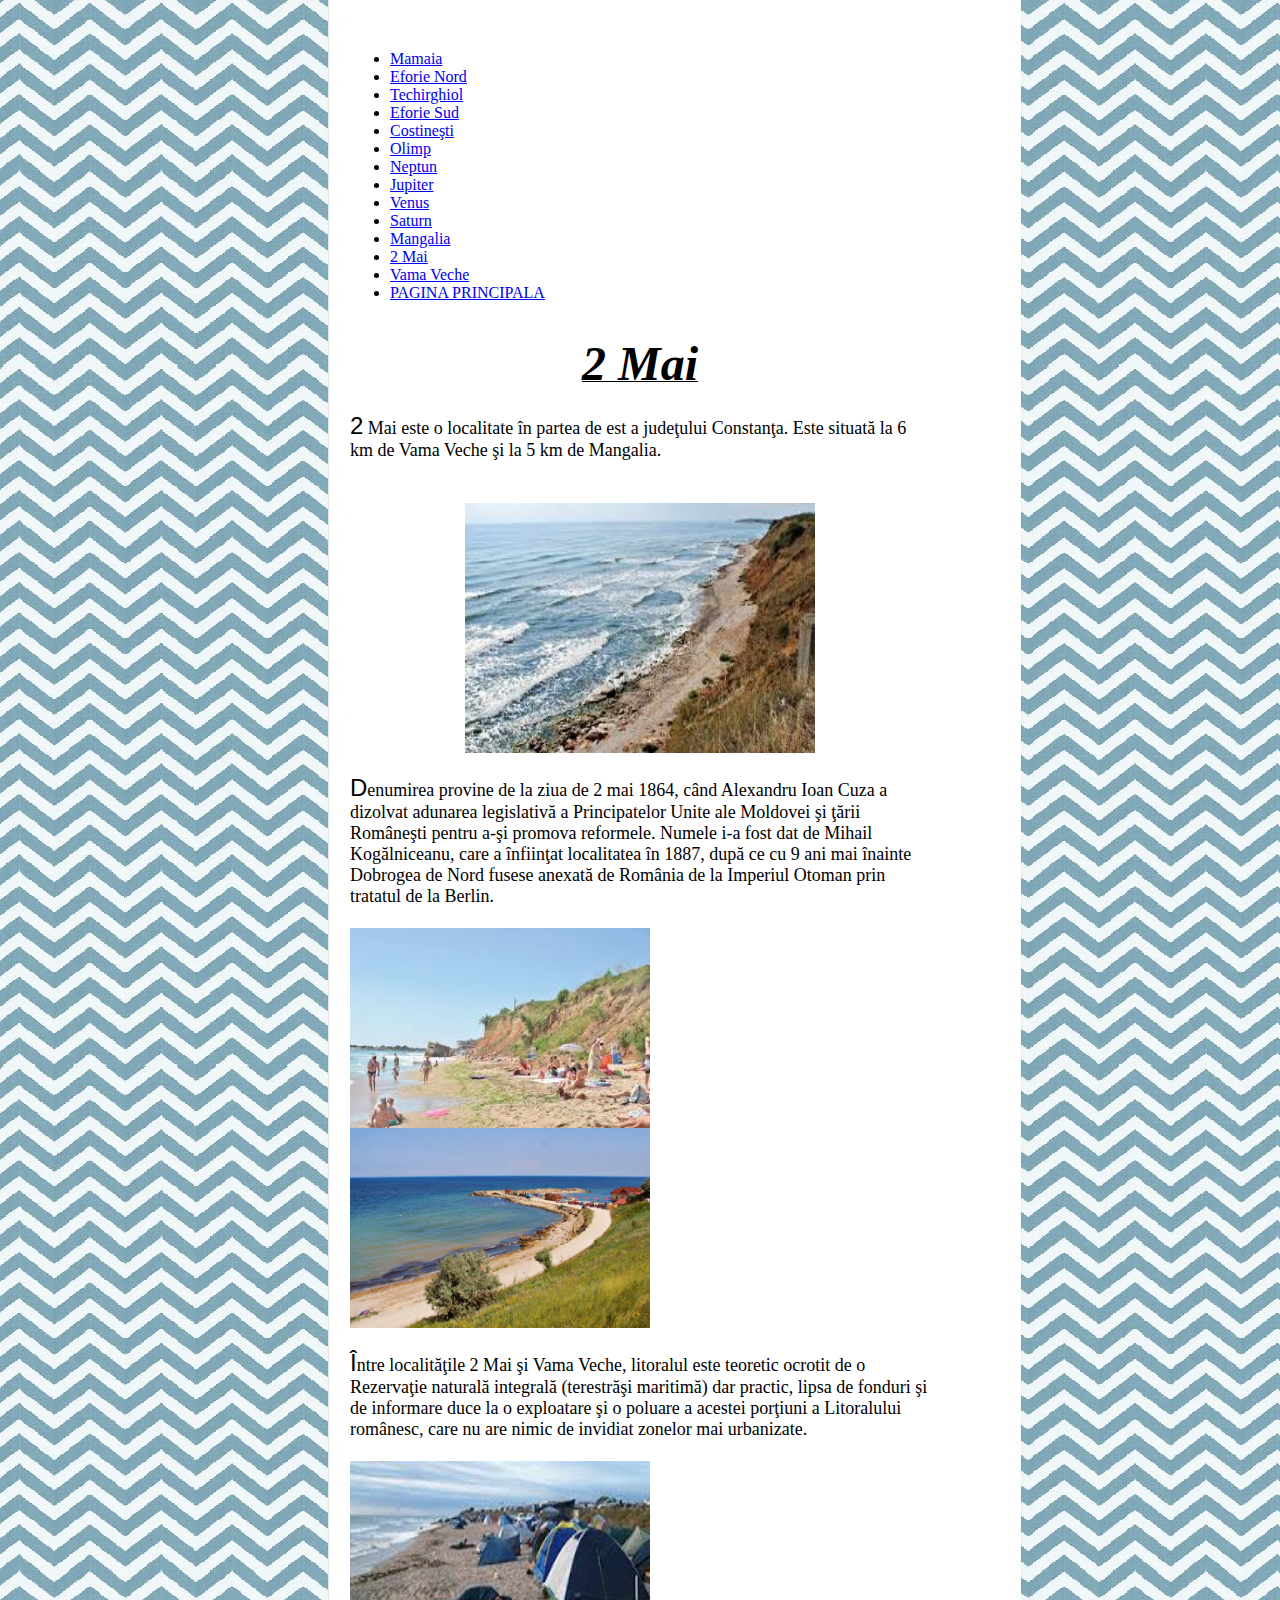
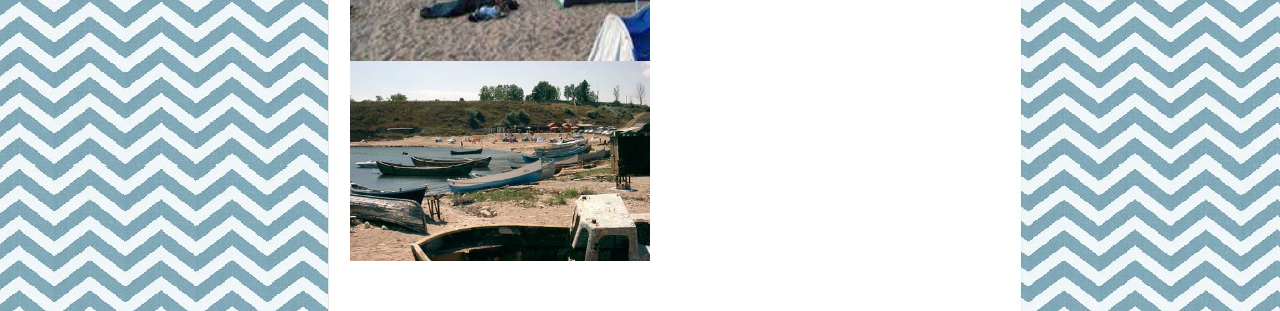
<file: 2 Mai.html>
<html>
<head>
<title>

2 Mai

</title>
<div id="navcontainer">
<ul>
<li><A HREF="Mamaia.html">Mamaia</li></A>
<li><A HREF="Eforie Nord.html">Eforie Nord</li></A>
<li><A HREF="Techirghiol.html">Techirghiol</li></A>
<li><A HREF="Eforie Sud.html">Eforie Sud</li></A>
<li><A HREF="Costinesti.html">Costine&#351ti</li></A>
<li><A HREF="Olimp.html">Olimp</li></A>
<li><A HREF="Neptun.html">Neptun</li></A>
<li><A HREF="Jupiter.html">Jupiter</li></A>
<li><A HREF="Venus.html">Venus</li></A>
<li><A HREF="http://ro.wikipedia.org/wiki/Saturn,_Constan%C8%9Ba">Saturn</li></A>
<li><A HREF="Mangalia.html">Mangalia</li></A>
<li><A HREF="2 Mai.html">2 Mai</li></A>
<li><A HREF="Vama Veche.html">Vama Veche</li></A>
<li><a href="Index.html">PAGINA PRINCIPALA</a></li>
</ul>
</div>

</head>



<body  leftmargin="350" topmargin="50" background="blue.jpg" width:100% >
<BR>


<link rel="stylesheet" type="tabel/css" href="E:\tabel.css" />

<b><i><u><font size="24" face="times new roman" ><center>
2 Mai

</font></b></i></u></center>
<font size="4" face="times new roman" >
<br>

<font size="5" face="Georgia, Arial">2</font> Mai este o localitate &#238n partea de est a jude&#355ului Constan&#355a. Este situat&#259 la 6 km de Vama Veche &#351i la 5 km de Mangalia. <br><br>

<br><center><img src="Mai4.jpg" width="350" height="250"><br><br></center>

<font size="5" face="Georgia, Arial">D</font>enumirea provine de la ziua de 2 mai 1864, c&#226nd Alexandru Ioan Cuza a dizolvat adunarea legislativ&#259 a Principatelor Unite ale Moldovei &#351i &#355&#259rii Rom&#226ne&#351ti pentru a-&#351i promova reformele. Numele i-a fost dat de Mihail Kog&#259lniceanu, care a &#238nfiin&#355at localitatea &#238n 1887, dup&#259 ce cu 9 ani mai &#238nainte Dobrogea de Nord fusese anexat&#259 de Rom&#226nia de la Imperiul Otoman prin tratatul de la Berlin.

<BR><BR>
<img src="Mai.jpg" width="300" height="200">
<img src="Mai2.jpg" width="300" height="200"><BR><BR>

<font size="5" face="Georgia, Arial">&#206</font>ntre localit&#259&#355ile 2 Mai &#351i Vama Veche, litoralul este teoretic ocrotit de o Rezerva&#355ie natural&#259 integral&#259 (terestr&#259&#351i maritim&#259) dar practic, lipsa de fonduri &#351i de informare duce la o exploatare &#351i o poluare a acestei por&#355iuni a Litoralului rom&#226nesc, care nu are nimic de invidiat zonelor mai urbanizate.

<BR>
<BR>
<img src="Mai3.jpg" width="300" height="200">
<img src="Mai1.jpg" width="300" height="200">
</left>
</body>
</html>
</file>
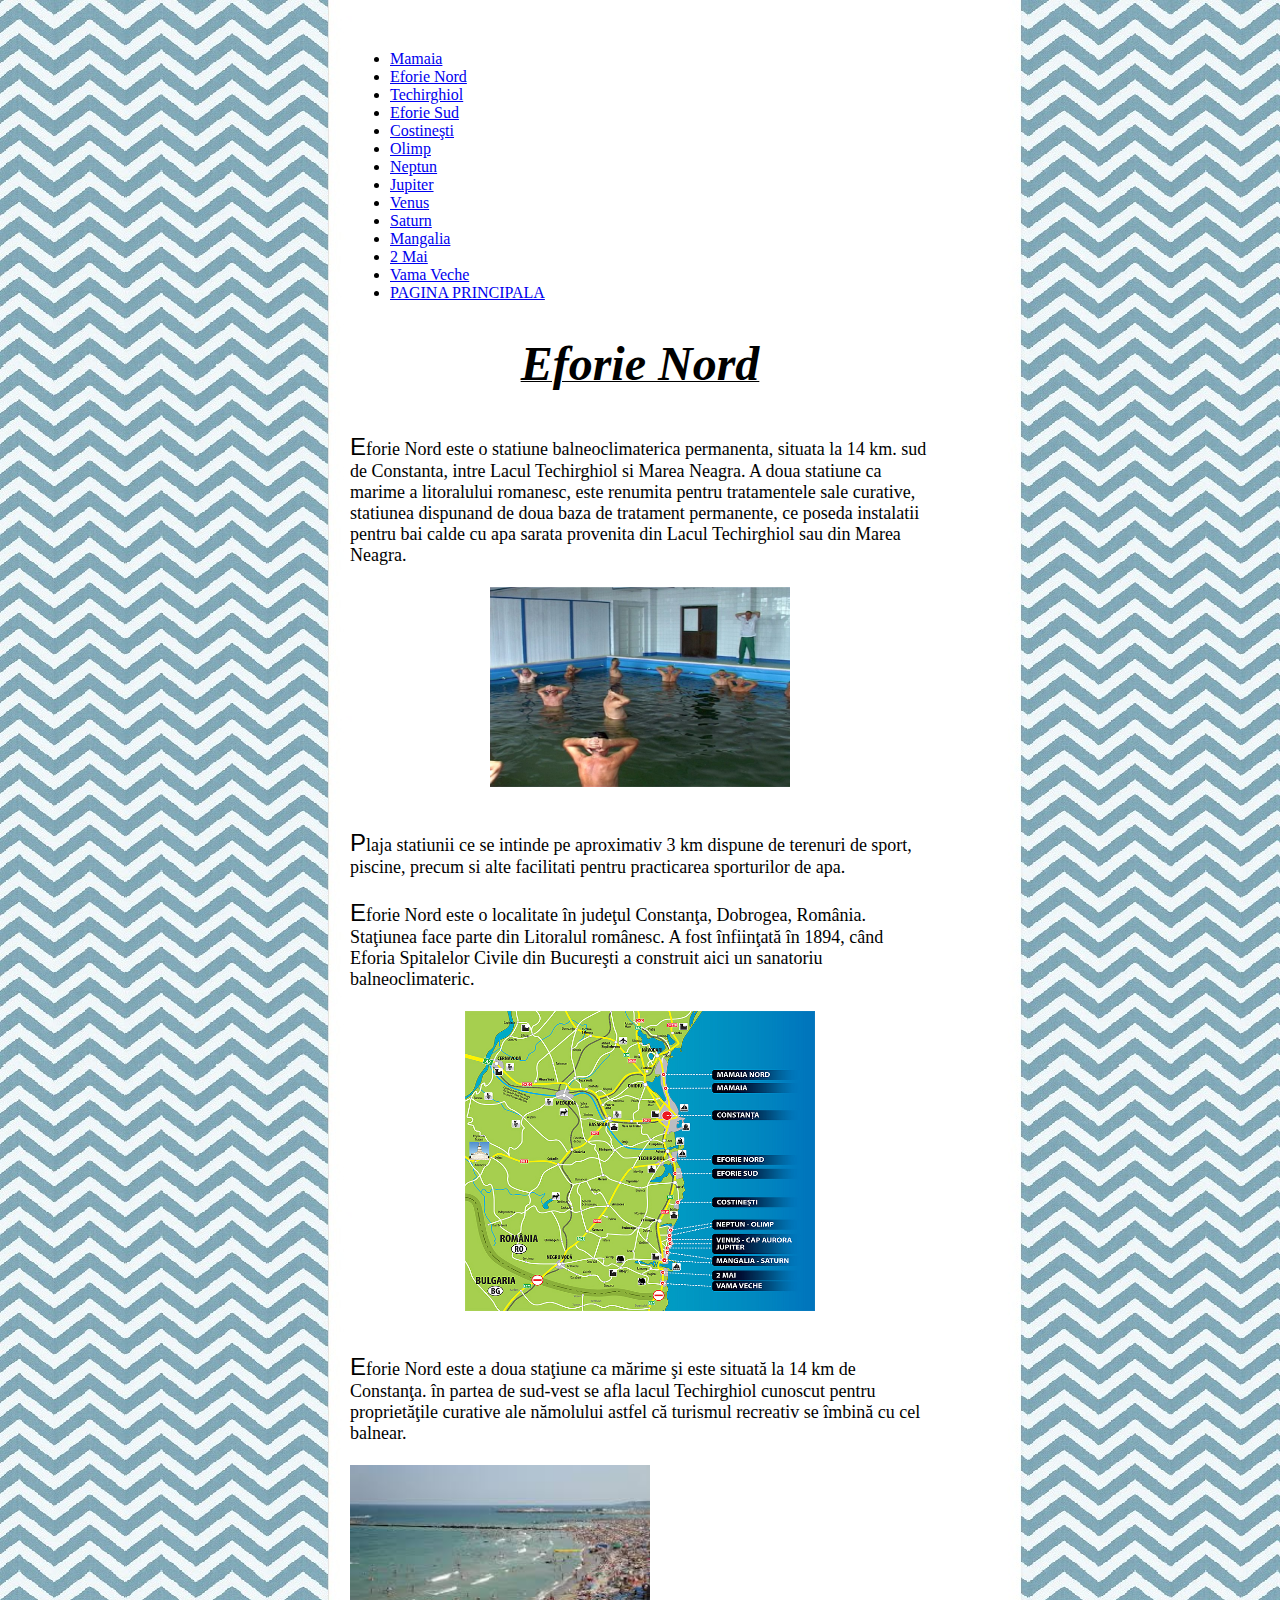
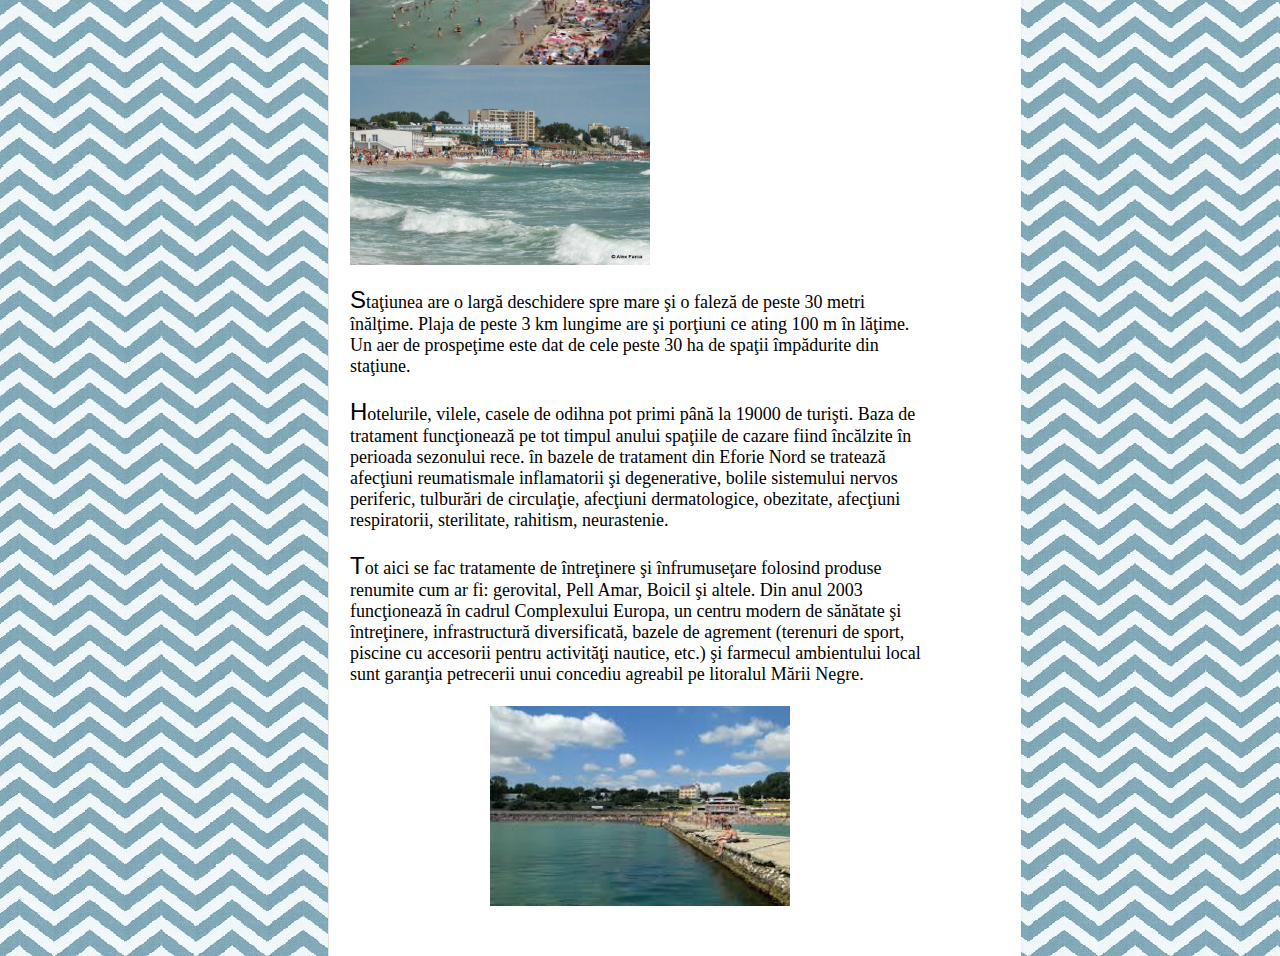
<file: Eforie Nord.html>
<html>
<head>
<title>

Eforie Nord

</title>
<div id="navcontainer">
<ul>
<li><A HREF="Mamaia.html">Mamaia</li></A>
<li><A HREF="Eforie Nord.html">Eforie Nord</li></A>
<li><A HREF="Techirghiol.html">Techirghiol</li></A>
<li><A HREF="Eforie Sud.html">Eforie Sud</li></A>
<li><A HREF="Costinesti.html">Costine&#351ti</li></A>
<li><A HREF="Olimp.html">Olimp</li></A>
<li><A HREF="Neptun.html">Neptun</li></A>
<li><A HREF="Jupiter.html">Jupiter</li></A>
<li><A HREF="Venus.html">Venus</li></A>
<li><A HREF="http://ro.wikipedia.org/wiki/Saturn,_Constan%C8%9Ba">Saturn</li></A>
<li><A HREF="Mangalia.html">Mangalia</li></A>
<li><A HREF="2 Mai.html">2 Mai</li></A>
<li><A HREF="Vama Veche.html">Vama Veche</li></A>
<li><a href="Index.html">PAGINA PRINCIPALA</a></li>
</ul>
</div>

</head>



<body  leftmargin="350" topmargin="50" background="blue.jpg" width:100% >
<BR>


<link rel="stylesheet" type="tabel/css" href="E:\tabel.css" />

<b><i><u><font size="24" face="times new roman" ><center>
Eforie Nord

</font></b></i></u></center>
<font size="4" face="times new roman" >
<br>
<br>

<font size="5" face="Georgia, Arial">E</font>forie Nord este o statiune balneoclimaterica permanenta, situata la 14 km. sud de Constanta, intre Lacul Techirghiol si Marea Neagra. A doua statiune ca marime a litoralului romanesc, este renumita pentru tratamentele sale curative, statiunea dispunand de doua baza de tratament permanente, ce poseda instalatii pentru bai calde cu apa sarata provenita din Lacul Techirghiol sau din Marea Neagra.
<BR> 
<BR>

<center>
<img src="Eforie Nord4.jpg" width="300" height="200">
</center>
<BR>
<BR> 

<font size="5" face="Georgia, Arial">P</font>laja statiunii ce se intinde pe aproximativ 3 km dispune de terenuri de sport, piscine, precum si alte facilitati pentru practicarea sporturilor de apa.
<BR> 
<BR> 

<font size="5" face="Georgia, Arial">E</font>forie Nord este o localitate &#238n jude&#355ul Constan&#355a, Dobrogea, Rom&#226nia. Sta&#355iunea face parte din Litoralul rom&#226nesc. A fost &#238nfiin&#355at&#259 &#238n 1894, c&#226nd Eforia Spitalelor Civile din Bucure&#351ti a construit aici un sanatoriu balneoclimateric.
<BR> 
<BR>
<center>
<img src="harta.jpg" width="350" height="300">
</center>
<BR>
<BR>

<font size="5" face="Georgia, Arial">E</font>forie Nord este a doua sta&#355iune ca m&#259rime &#351i este situat&#259 la 14 km de Constan&#355a. &#238n partea de sud-vest se afla lacul Techirghiol cunoscut pentru propriet&#259&#355ile curative ale n&#259molului astfel c&#259 turismul recreativ se &#238mbin&#259 cu cel balnear. 
<BR>   
<BR>
<img src="Eforie Nord1.jpg" width="300" height="200">
<img src="Eforie Nord2.jpg" width="300" height="200">
<br>
<br>
<font size="5" face="Georgia, Arial">S</font>ta&#355iunea are o larg&#259 deschidere spre mare &#351i o falez&#259 de peste 30 metri &#238n&#259l&#355ime. Plaja de peste 3 km lungime are &#351i por&#355iuni ce ating 100 m &#238n l&#259&#355ime. Un aer de prospe&#355ime este dat de cele peste 30 ha de spa&#355ii &#238mp&#259durite din sta&#355iune.
<BR> 
<br>
<font size="5" face="Georgia, Arial">H</font>otelurile, vilele, casele de odihna pot primi p&#226n&#259 la 19000 de turi&#351ti. Baza de tratament func&#355ioneaz&#259 pe tot timpul anului spa&#355iile de cazare fiind &#238nc&#259lzite &#238n perioada sezonului rece. &#238n bazele de tratament din Eforie Nord se trateaz&#259 afec&#355iuni reumatismale inflamatorii &#351i degenerative, bolile sistemului nervos periferic, tulbur&#259ri de circula&#355ie, afec&#355iuni dermatologice, obezitate, afec&#355iuni respiratorii, sterilitate, rahitism, neurastenie.
<BR> 
<br>
<font size="5" face="Georgia, Arial">T</font>ot aici se fac tratamente de &#238ntre&#355inere &#351i &#238nfrumuse&#355are folosind produse renumite cum ar fi: gerovital, Pell Amar, Boicil &#351i altele. Din anul 2003 func&#355ioneaz&#259 &#238n cadrul Complexului Europa, un centru modern de s&#259n&#259tate &#351i &#238ntre&#355inere,  infrastructur&#259 diversificat&#259, bazele de agrement (terenuri de sport, piscine cu accesorii pentru activit&#259&#355i nautice, etc.) &#351i farmecul ambientului local sunt garan&#355ia petrecerii unui concediu agreabil pe litoralul M&#259rii Negre.
<BR> 
<BR>
<center>
<img src="Eforie Nord3.jpg" width="300" height="200">
</center>

</left>

</body>

</html>
</file>
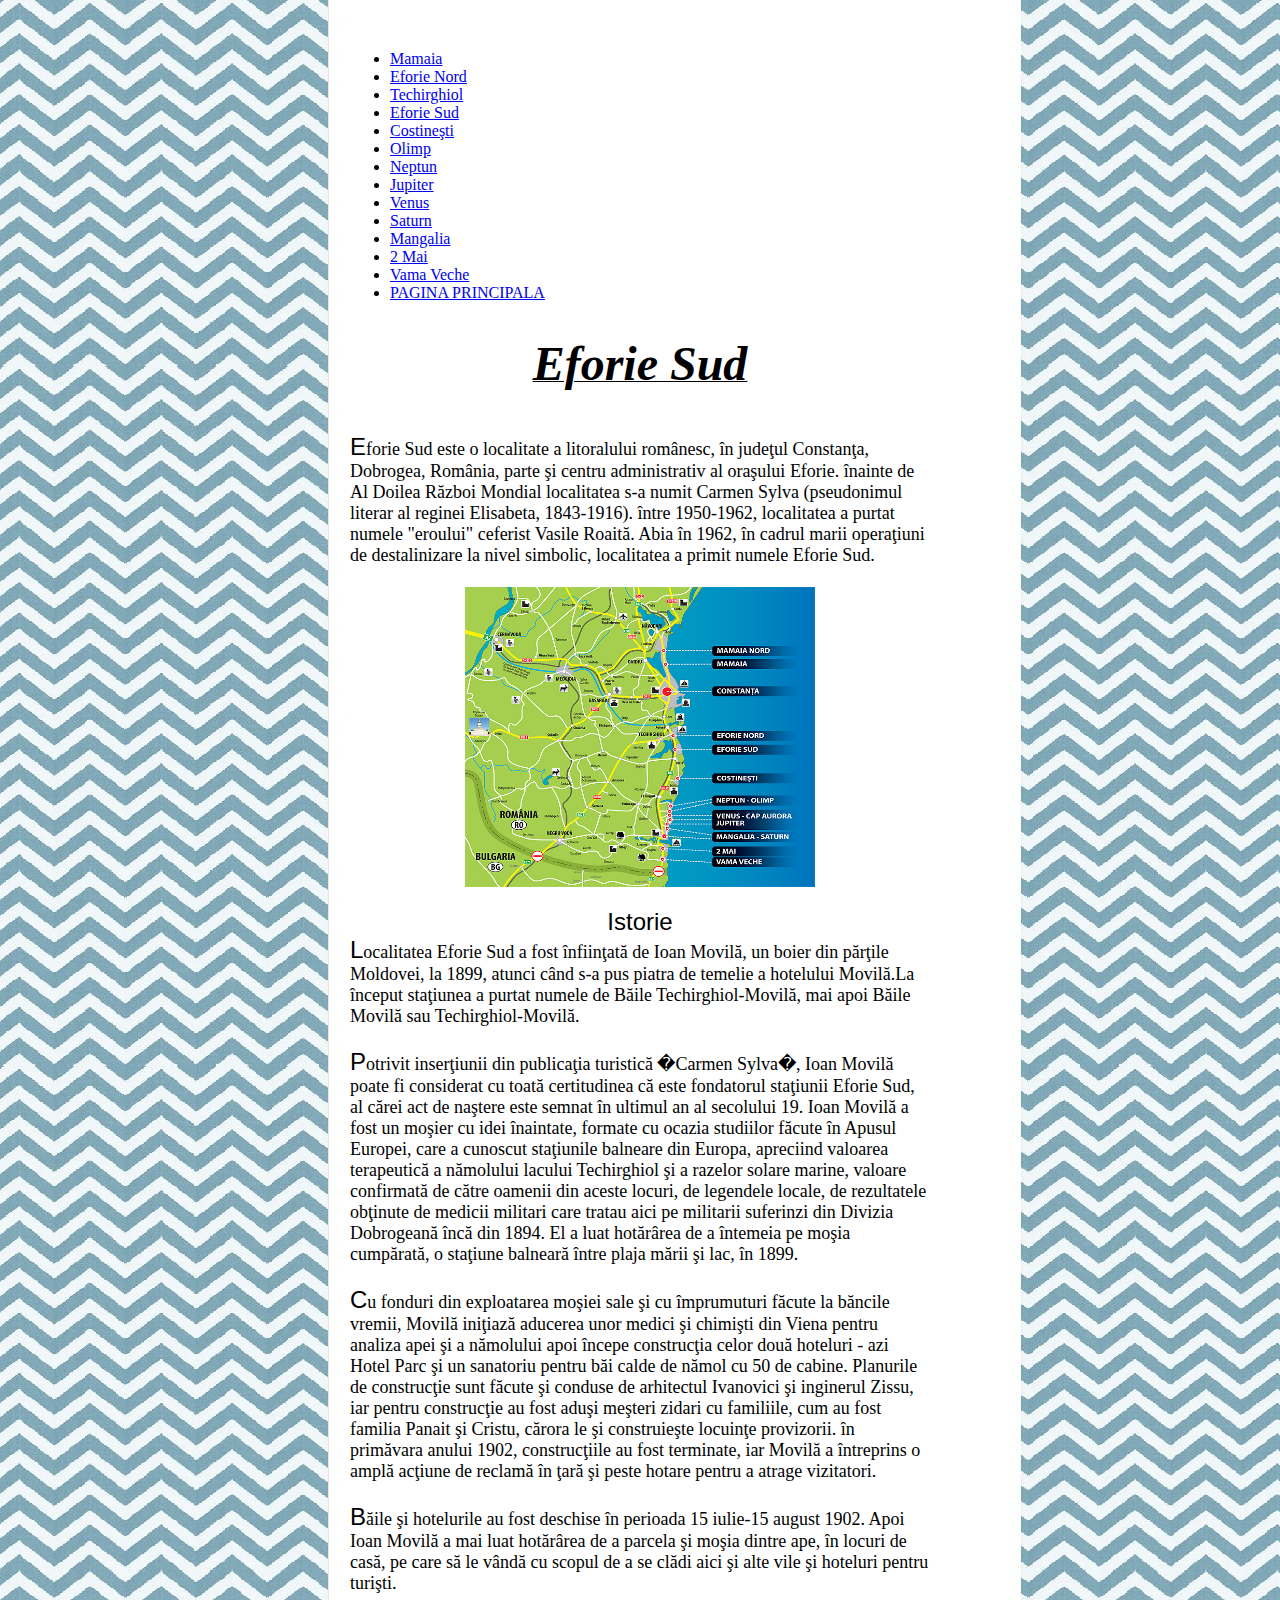
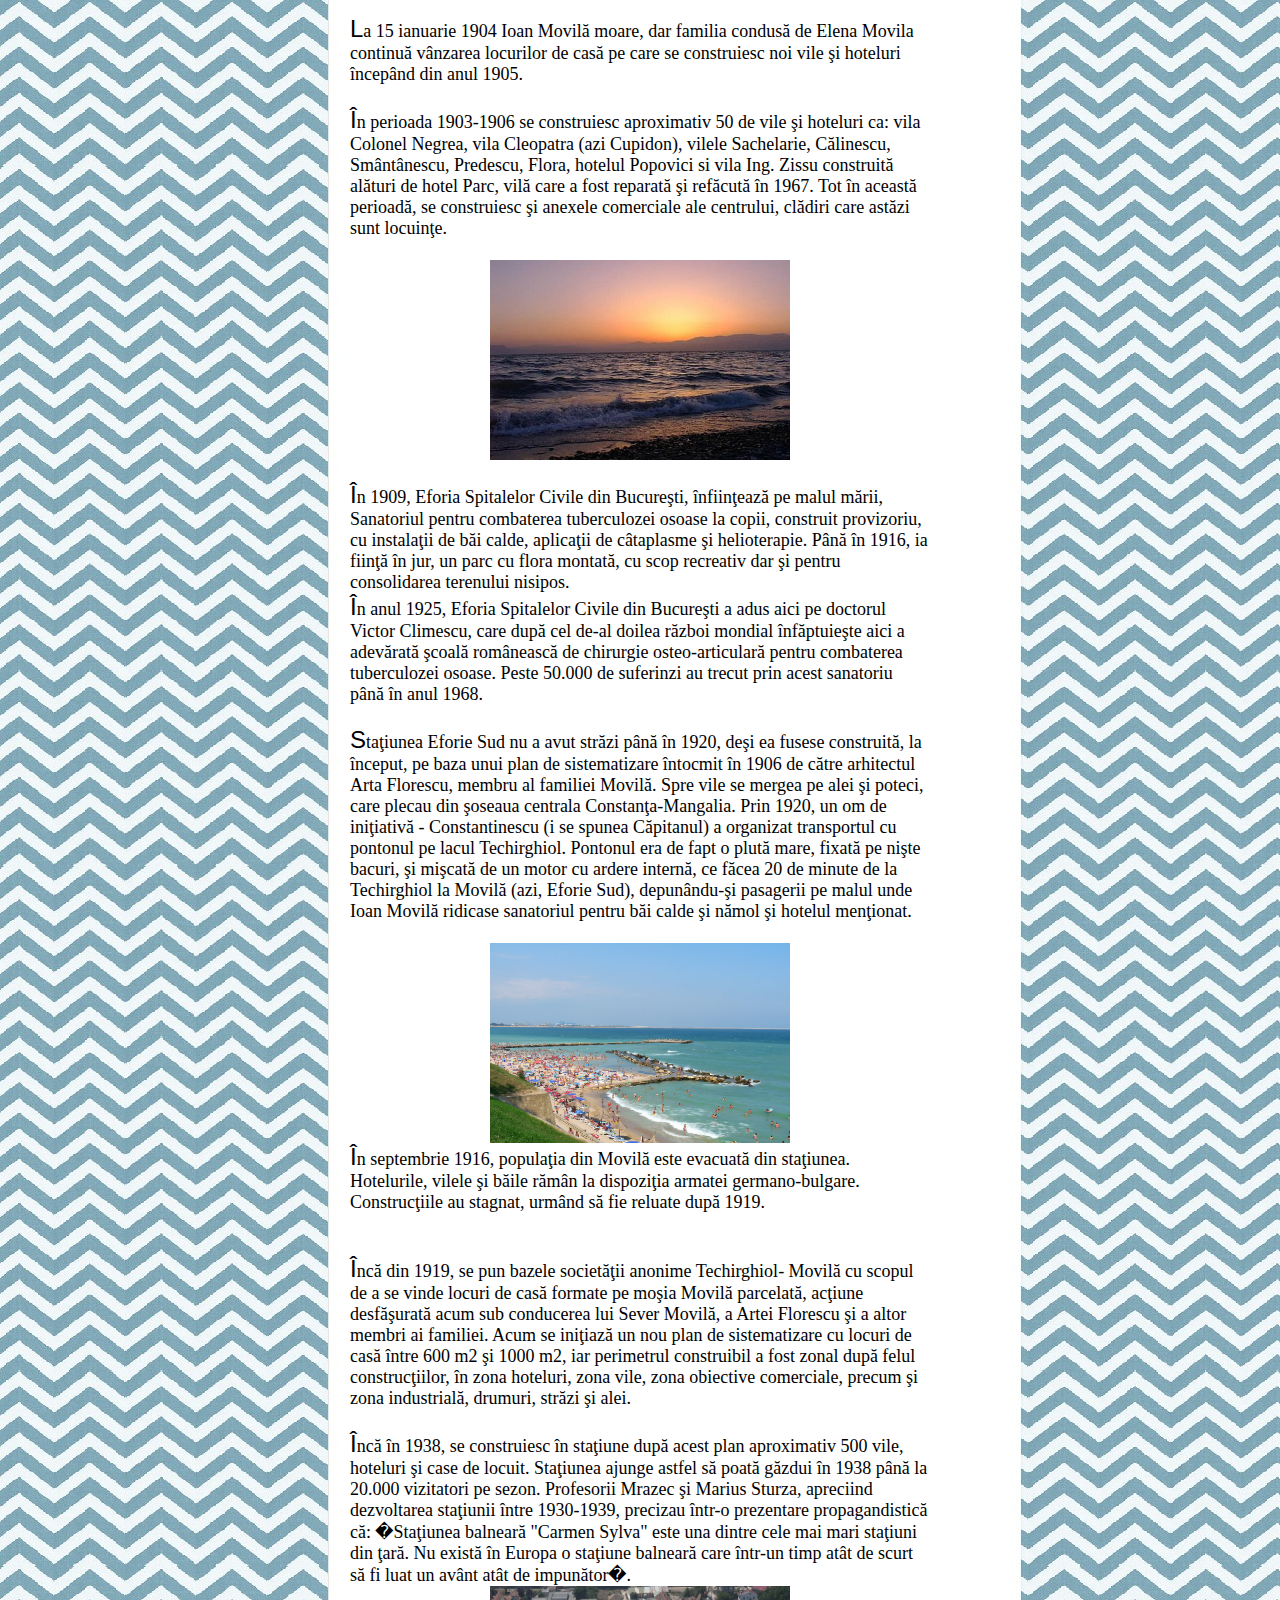
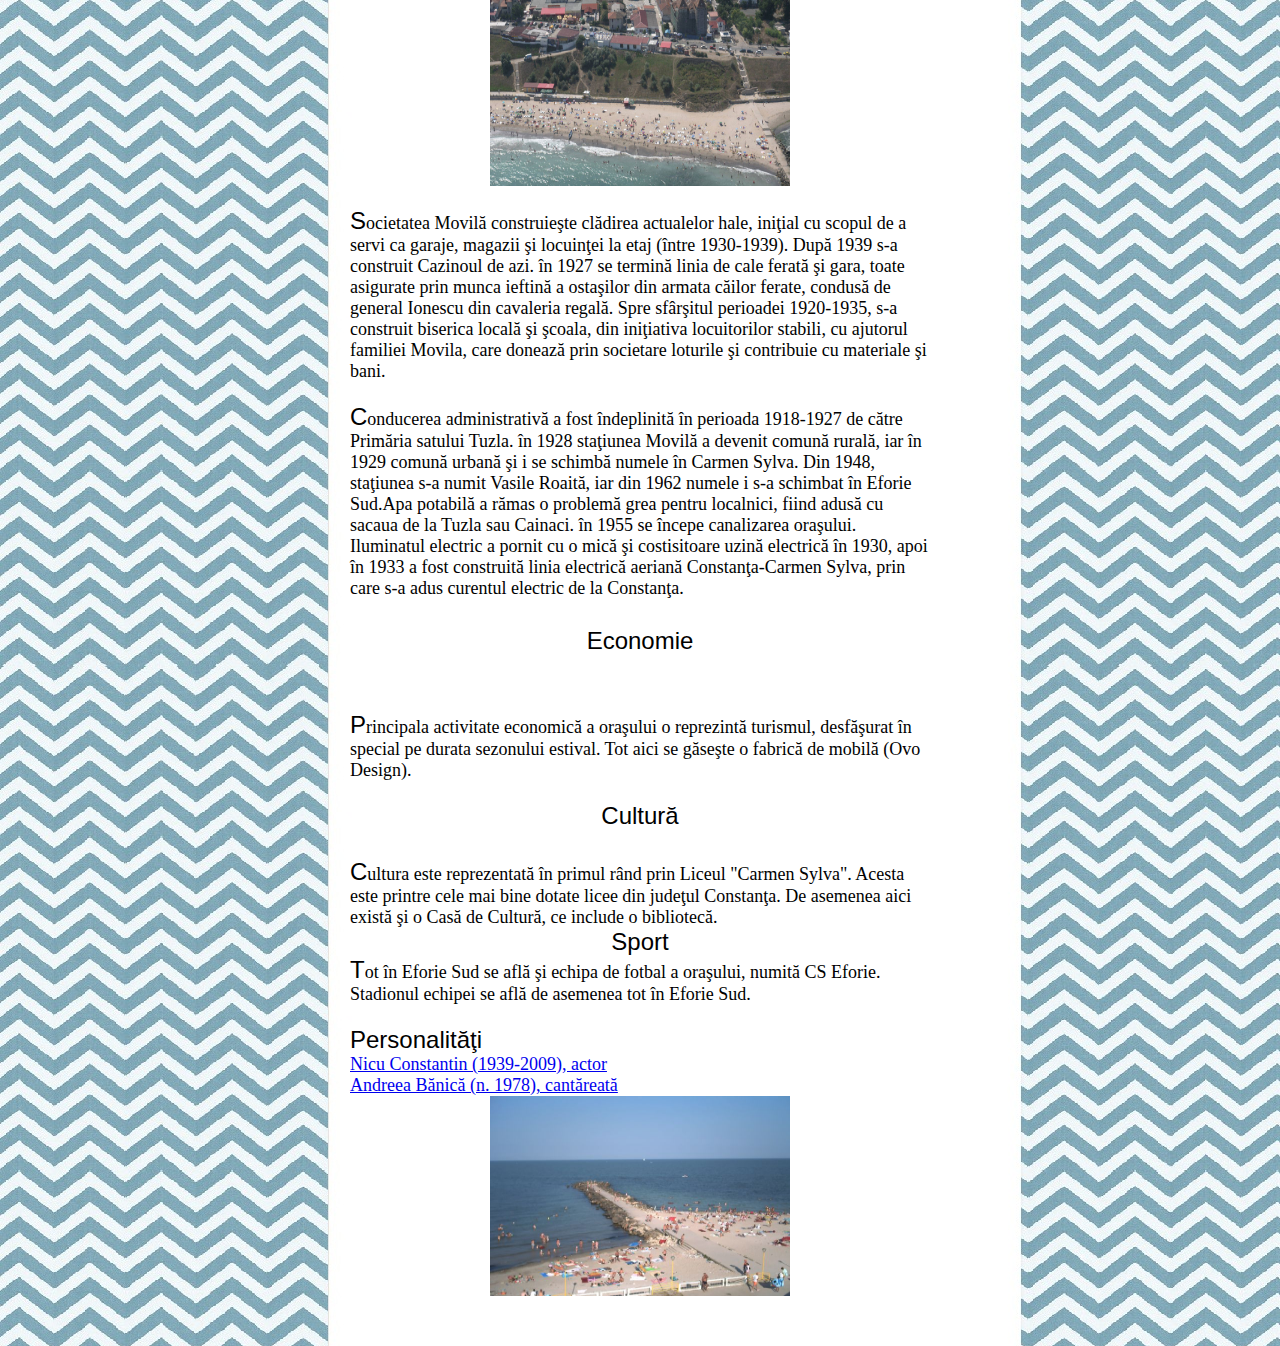
<file: Eforie Sud.html>
<html>
<head>
<title>

Eforie Sud

</title>
<div id="navcontainer">
<ul>
<li><A HREF="Mamaia.html">Mamaia</li></A>
<li><A HREF="Eforie Nord.html">Eforie Nord</li></A>
<li><A HREF="Techirghiol.html">Techirghiol</li></A>
<li><A HREF="Eforie Sud.html">Eforie Sud</li></A>
<li><A HREF="Costinesti.html">Costine&#351ti</li></A>
<li><A HREF="Olimp.html">Olimp</li></A>
<li><A HREF="Neptun.html">Neptun</li></A>
<li><A HREF="Jupiter.html">Jupiter</li></A>
<li><A HREF="Venus.html">Venus</li></A>
<li><A HREF="http://ro.wikipedia.org/wiki/Saturn,_Constan%C8%9Ba">Saturn</li></A>
<li><A HREF="Mangalia.html">Mangalia</li></A>
<li><A HREF="2 Mai.html">2 Mai</li></A>
<li><A HREF="Vama Veche.html">Vama Veche</li></A>
<li><a href="Index.html">PAGINA PRINCIPALA</a></li>
</ul>
</div>

</head>



<body  leftmargin="350" topmargin="50" background="blue.jpg" width:100% >
<BR>


<link rel="stylesheet" type="tabel/css" href="E:\tabel.css" />

<b><i><u><font size="24" face="times new roman" ><center>
Eforie Sud

</font></b></i></u></center>
<font size="4" face="times new roman" >
<br>
<br>
<font size="5" face="Georgia, Arial">E</font>forie Sud este o localitate a litoralului rom&#226nesc, &#238n jude&#355ul Constan&#355a, Dobrogea, Rom&#226nia, parte &#351i centru administrativ al ora&#351ului Eforie. &#238nainte de Al Doilea R&#259zboi Mondial localitatea s-a numit Carmen Sylva (pseudonimul literar al reginei Elisabeta, 1843-1916). &#238ntre 1950-1962, localitatea a purtat numele "eroului" ceferist Vasile Roait&#259. Abia &#238n 1962, &#238n cadrul marii opera&#355iuni de destalinizare la nivel simbolic, localitatea a primit numele Eforie Sud. 
<BR>
<BR>
<center>
<img src= "harta.jpg" width="350" height="300">
<br>
<bR>
<font size="5" face="Georgia, Arial">Istorie
<BR>
</center>
L</FONT>ocalitatea Eforie Sud a fost &#238nfiin&#355at&#259 de Ioan Movil&#259, un boier din p&#259r&#355ile Moldovei, la 1899, atunci c&#226nd s-a pus piatra de temelie a hotelului Movil&#259.La &#238nceput sta&#355iunea a purtat numele de B&#259ile Techirghiol-Movil&#259, mai apoi B&#259ile Movil&#259 sau Techirghiol-Movil&#259.
<BR> 
<BR>
<font size="5" face="Georgia, Arial">P</font>otrivit inser&#355iunii din publica&#355ia turistic&#259 �Carmen Sylva�, Ioan Movil&#259 poate fi considerat cu toat&#259 certitudinea c&#259 este fondatorul sta&#355iunii Eforie Sud, al c&#259rei act de na&#351tere este semnat &#238n ultimul an al secolului 19. Ioan Movil&#259 a fost un mo&#351ier cu idei &#238naintate, formate cu ocazia studiilor f&#259cute &#238n Apusul Europei, care a cunoscut sta&#355iunile balneare din Europa, apreciind valoarea terapeutic&#259 a n&#259molului lacului Techirghiol &#351i a razelor solare marine, valoare confirmat&#259 de c&#259tre oamenii din aceste locuri, de legendele locale, de rezultatele ob&#355inute de medicii militari care tratau aici pe militarii suferinzi din Divizia Dobrogean&#259 &#238nc&#259 din 1894. El a luat hot&#259r&#226rea de a &#238ntemeia pe mo&#351ia cump&#259rat&#259, o sta&#355iune balnear&#259 &#238ntre plaja m&#259rii &#351i lac, &#238n 1899.
<BR> 
<br>
<font size="5" face="Georgia, Arial">C</font>u fonduri din exploatarea mo&#351iei sale &#351i cu &#238mprumuturi f&#259cute la b&#259ncile vremii, Movil&#259 ini&#355iaz&#259 aducerea unor medici &#351i chimi&#351ti din Viena pentru analiza apei &#351i a n&#259molului apoi &#238ncepe construc&#355ia celor dou&#259 hoteluri - azi Hotel Parc &#351i un sanatoriu pentru b&#259i calde de n&#259mol cu 50 de cabine. Planurile de construc&#355ie sunt f&#259cute &#351i conduse de arhitectul Ivanovici &#351i inginerul Zissu, iar pentru construc&#355ie au fost adu&#351i me&#351teri zidari cu familiile, cum au fost familia Panait &#351i Cristu, c&#259rora le &#351i construie&#351te locuin&#355e provizorii. &#238n prim&#259vara anului 1902, construc&#355iile au fost terminate, iar Movil&#259 a &#238ntreprins o ampl&#259 ac&#355iune de reclam&#259 &#238n &#355ar&#259 &#351i peste hotare pentru a atrage vizitatori. 
<BR>
<BR>
<font size="5" face="Georgia, Arial">B</font>&#259ile &#351i hotelurile au fost deschise &#238n perioada 15 iulie-15 august 1902. Apoi Ioan Movil&#259 a mai luat hot&#259r&#226rea de a parcela &#351i mo&#351ia dintre ape, &#238n locuri de cas&#259, pe care s&#259 le v&#226nd&#259 cu scopul de a se cl&#259di aici &#351i alte vile &#351i hoteluri pentru turi&#351ti.
<BR>
<BR> 
<font size="5" face="Georgia, Arial">L</font>a 15 ianuarie 1904 Ioan Movil&#259 moare, dar familia condus&#259 de Elena Movila continu&#259 v&#226nzarea locurilor de cas&#259 pe care se construiesc noi vile &#351i hoteluri &#238ncep&#226nd din anul 1905.
<BR> 
<BR>
<font size="5" face="Georgia, Arial">&#206</font>n perioada 1903-1906 se construiesc aproximativ 50 de vile &#351i hoteluri ca: vila Colonel Negrea, vila Cleopatra (azi Cupidon), vilele Sachelarie, C&#259linescu, Sm&#226nt&#226nescu, Predescu, Flora, hotelul Popovici si vila Ing. Zissu construit&#259 al&#259turi de hotel Parc, vil&#259 care a fost reparat&#259 &#351i ref&#259cut&#259 &#238n 1967. Tot &#238n aceast&#259 perioad&#259, se construiesc &#351i anexele comerciale ale centrului, cl&#259diri care ast&#259zi sunt locuin&#355e.
<BR> 
<BR> 
<center>
<img src= "Eforie Sud3.jpg" width="300" height="200">
</center>
<BR>
<font size="5" face="Georgia, Arial">&#206</font>n 1909, Eforia Spitalelor Civile din Bucure&#351ti, &#238nfiin&#355eaz&#259 pe malul m&#259rii, Sanatoriul pentru combaterea tuberculozei osoase la copii, construit provizoriu, cu instala&#355ii de b&#259i calde, aplica&#355ii de c&#226taplasme &#351i helioterapie. P&#226n&#259 &#238n 1916, ia fiin&#355&#259 &#238n jur, un parc cu flora montat&#259, cu scop recreativ dar &#351i pentru consolidarea terenului nisipos.
<BR>
<font size="5" face="Georgia, Arial">&#206</font>n anul 1925, Eforia Spitalelor Civile din Bucure&#351ti a adus aici pe doctorul Victor Climescu, care dup&#259 cel de-al doilea r&#259zboi mondial &#238nf&#259ptuie&#351te aici a adev&#259rat&#259 &#351coal&#259 rom&#226neasc&#259 de chirurgie osteo-articular&#259 pentru combaterea tuberculozei osoase. Peste 50.000 de suferinzi au trecut prin acest sanatoriu p&#226n&#259 &#238n anul 1968.
<BR> 
<BR> 
<font size="5" face="Georgia, Arial">S</font>ta&#355iunea Eforie Sud nu a avut str&#259zi p&#226n&#259 &#238n 1920, de&#351i ea fusese construit&#259, la &#238nceput, pe baza unui plan de sistematizare &#238ntocmit &#238n 1906 de c&#259tre arhitectul Arta Florescu, membru al familiei Movil&#259. Spre vile se mergea pe alei &#351i poteci, care plecau din &#351oseaua centrala Constan&#355a-Mangalia. Prin 1920, un om de ini&#355iativ&#259 - Constantinescu (i se spunea C&#259pitanul) a organizat transportul cu pontonul pe lacul Techirghiol. Pontonul era de fapt o plut&#259 mare, fixat&#259 pe ni&#351te bacuri, &#351i mi&#351cat&#259 de un motor cu ardere intern&#259, ce f&#259cea 20 de minute de la Techirghiol la Movil&#259 (azi, Eforie Sud), depun&#226ndu-&#351i pasagerii pe malul unde Ioan Movil&#259 ridicase sanatoriul pentru b&#259i calde &#351i n&#259mol &#351i hotelul men&#355ionat.
<BR>
<BR>
<center>
<img src= "Eforie Sud2.jpg" width="300" height="200">
<BR>
</center>
<font size="5" face="Georgia, Arial">&#206</font>n septembrie 1916, popula&#355ia din Movil&#259 este evacuat&#259 din sta&#355iunea. Hotelurile, vilele &#351i b&#259ile r&#259m&#226n la dispozi&#355ia armatei germano-bulgare. Construc&#355iile au stagnat, urm&#226nd s&#259 fie reluate dup&#259 1919.
<BR>
<br><BR>
<font size="5" face="Georgia, Arial">&#206</font>nc&#259 din 1919, se pun bazele societ&#259&#355ii anonime Techirghiol- Movil&#259 cu scopul de a se vinde locuri de cas&#259 formate pe mo&#351ia Movil&#259 parcelat&#259, ac&#355iune desf&#259&#351urat&#259 acum sub conducerea lui Sever Movil&#259, a Artei Florescu &#351i a altor membri ai familiei. Acum se ini&#355iaz&#259 un nou plan de sistematizare cu locuri de cas&#259 &#238ntre 600 m2 &#351i 1000 m2, iar perimetrul construibil a fost zonal dup&#259 felul construc&#355iilor, &#238n zona hoteluri, zona vile, zona obiective comerciale, precum &#351i zona industrial&#259, drumuri, str&#259zi &#351i alei.
<BR> 
<br>
<font size="5" face="Georgia, Arial">&#206</font>nc&#259 &#238n 1938, se construiesc &#238n sta&#355iune dup&#259 acest plan aproximativ 500 vile, hoteluri &#351i case de locuit. Sta&#355iunea ajunge astfel s&#259 poat&#259 g&#259zdui &#238n 1938 p&#226n&#259 la 20.000 vizitatori pe sezon. Profesorii Mrazec &#351i Marius Sturza, apreciind dezvoltarea sta&#355iunii &#238ntre 1930-1939, precizau &#238ntr-o prezentare propagandistic&#259 c&#259: �Sta&#355iunea balnear&#259 "Carmen Sylva" este una dintre cele mai mari sta&#355iuni din &#355ar&#259. Nu exist&#259 &#238n Europa o sta&#355iune balnear&#259 care &#238ntr-un timp at&#226t de scurt s&#259 fi luat un av&#226nt at&#226t de impun&#259tor�.
<BR>
<center>
<img src= "Eforie Sud4.jpg" width="300" height="200">
</center>
<BR>
<font size="5" face="Georgia, Arial">S</font>ocietatea Movil&#259 construie&#351te cl&#259direa actualelor hale, ini&#355ial cu scopul de a servi ca garaje, magazii &#351i locuin&#355ei la etaj (&#238ntre 1930-1939). Dup&#259 1939 s-a construit Cazinoul de azi. &#238n 1927 se termin&#259 linia de cale ferat&#259 &#351i gara, toate asigurate prin munca ieftin&#259 a osta&#351ilor din armata c&#259ilor ferate, condus&#259 de general Ionescu din cavaleria regal&#259. Spre sf&#226r&#351itul perioadei 1920-1935, s-a construit biserica local&#259 &#351i &#351coala, din ini&#355iativa locuitorilor stabili, cu ajutorul familiei Movila, care doneaz&#259 prin societare loturile &#351i contribuie cu materiale &#351i bani.
<BR>
<BR>
<font size="5" face="Georgia, Arial">C</font>onducerea administrativ&#259 a fost &#238ndeplinit&#259 &#238n perioada 1918-1927 de c&#259tre Prim&#259ria satului Tuzla. &#238n 1928 sta&#355iunea Movil&#259 a devenit comun&#259 rural&#259, iar &#238n 1929 comun&#259 urban&#259 &#351i i se schimb&#259 numele &#238n Carmen Sylva. Din 1948, sta&#355iunea s-a numit Vasile Roait&#259, iar din 1962 numele i s-a schimbat &#238n Eforie Sud.Apa potabil&#259 a r&#259mas o problem&#259 grea pentru localnici, fiind adus&#259 cu sacaua de la Tuzla sau Cainaci. &#238n 1955 se &#238ncepe canalizarea ora&#351ului. Iluminatul electric a pornit cu o mic&#259 &#351i costisitoare uzin&#259 electric&#259 &#238n 1930, apoi &#238n 1933 a fost construit&#259 linia electric&#259 aerian&#259 Constan&#355a-Carmen Sylva, prin care s-a adus curentul electric de la Constan&#355a.
<BR>
<font size="5" face="Georgia, Arial">
<BR>
<center>Economie</center>
<BR><BR>
P</FONT>rincipala activitate economic&#259 a ora&#351ului o reprezint&#259 turismul, desf&#259&#351urat &#238n special pe durata sezonului estival. Tot aici se g&#259se&#351te o fabric&#259 de mobil&#259 (Ovo Design).
<br>
<br>
<center><font size="5" face="Georgia, Arial">Cultur&#259
<br></center>
<br>
C</FONT>ultura este reprezentat&#259 &#238n primul r&#226nd prin Liceul "Carmen Sylva". Acesta este printre cele mai bine dotate licee din jude&#355ul Constan&#355a. De asemenea aici exist&#259 &#351i o Cas&#259 de Cultur&#259, ce include o bibliotec&#259.
<BR><center>
<font size="5" face="Georgia, Arial">
Sport
<BR>
</center>
T</FONT>ot &#238n Eforie Sud se afl&#259 &#351i echipa de fotbal a ora&#351ului, numit&#259 CS Eforie. Stadionul echipei se afl&#259 de asemenea tot &#238n Eforie Sud.
<BR>
<BR>
<font size="5" face="Georgia, Arial">Personalit&#259&#355i</FONT>
<BR><a href="http://ro.wikipedia.org/wiki/Nicu_Constantin">Nicu Constantin (1939-2009), actor</a>
<BR><a href="http://ro.wikipedia.org/wiki/Andreea_B%C4%83nic%C4%83">Andreea B&#259nic&#259 (n. 1978), cant&#259reat&#259</a>
<BR>
<center>
<img src= "Eforie Sud1.jpg" width="300" height="200">
</center>
</left>
</body>
</html>
</file>
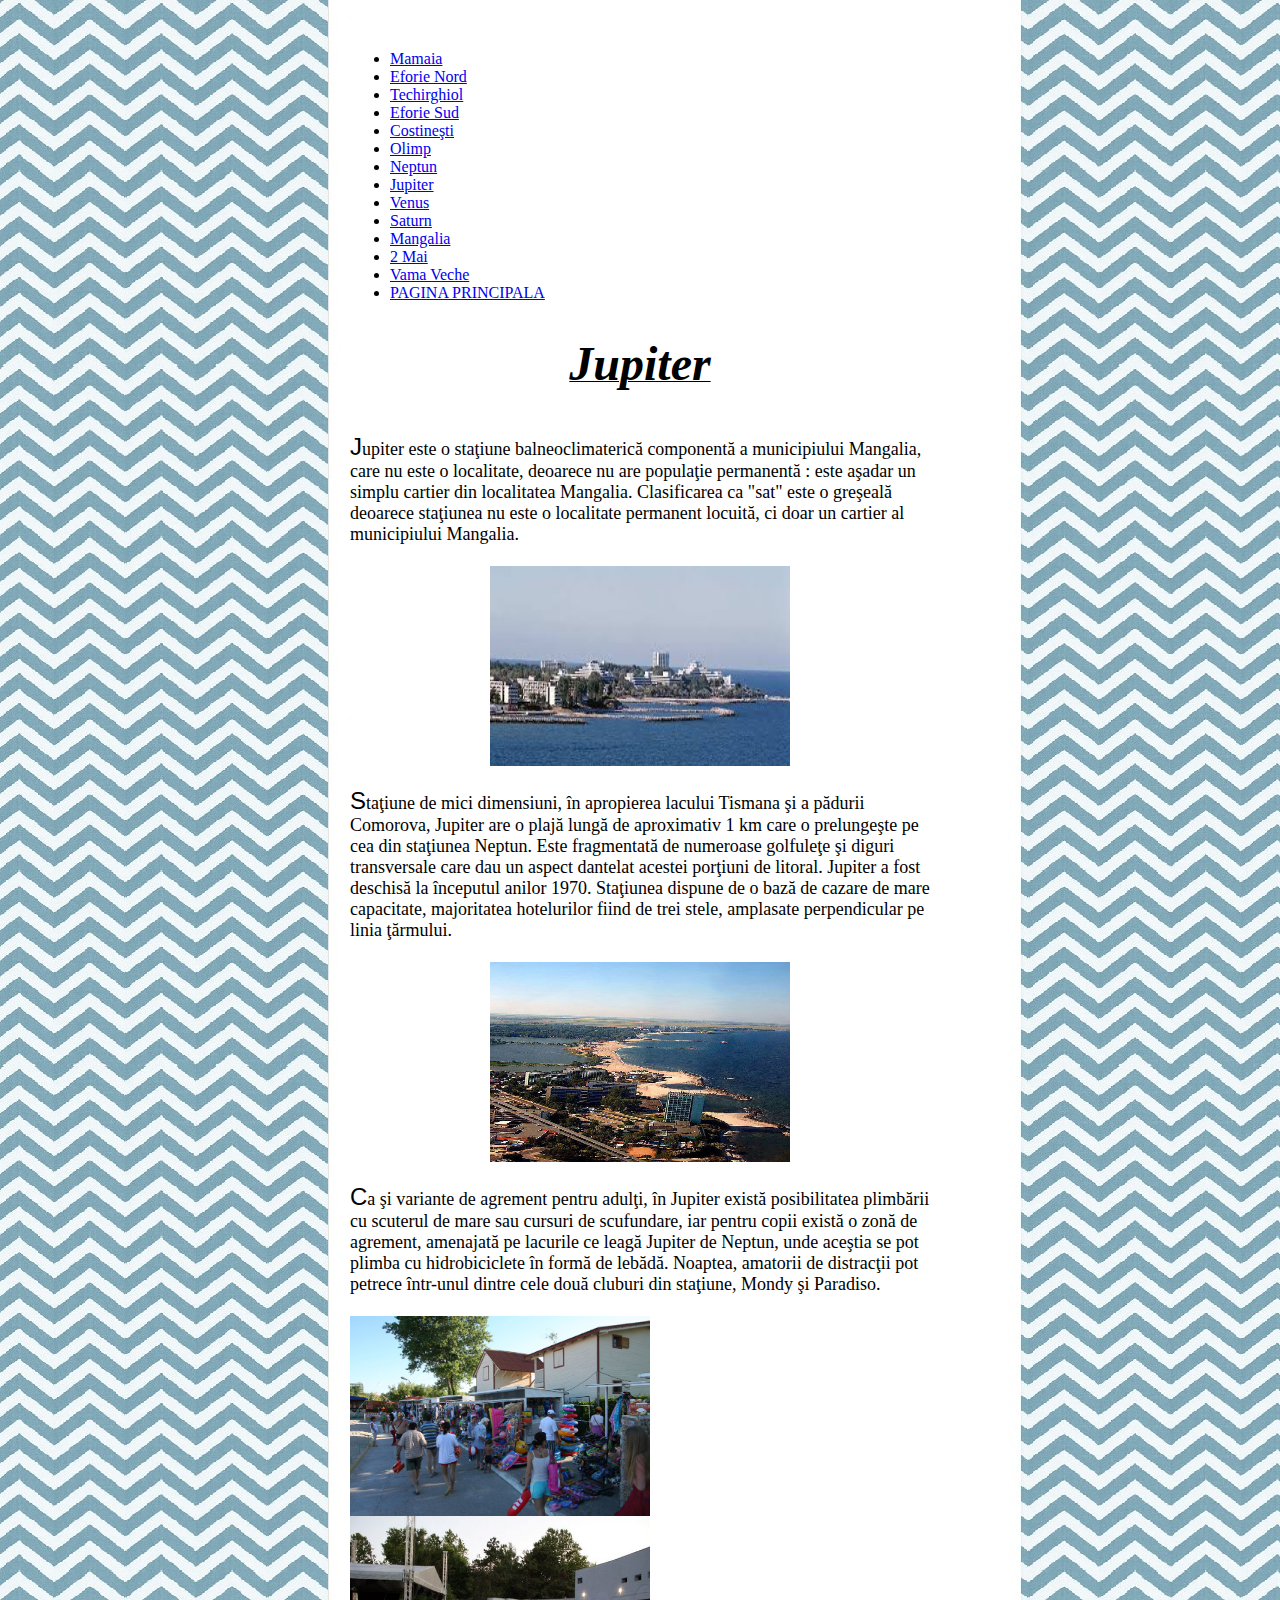
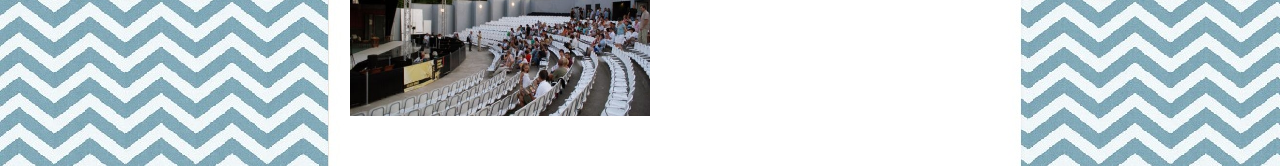
<file: Jupiter.html>
<html>
<head>
<title>

Jupiter

</title>
<div id="navcontainer">
<ul>
<li><A HREF="Mamaia.html">Mamaia</li></A>
<li><A HREF="Eforie Nord.html">Eforie Nord</li></A>
<li><A HREF="Techirghiol.html">Techirghiol</li></A>
<li><A HREF="Eforie Sud.html">Eforie Sud</li></A>
<li><A HREF="Costinesti.html">Costine&#351ti</li></A>
<li><A HREF="Olimp.html">Olimp</li></A>
<li><A HREF="Neptun.html">Neptun</li></A>
<li><A HREF="Jupiter.html">Jupiter</li></A>
<li><A HREF="Venus.html">Venus</li></A>
<li><A HREF="http://ro.wikipedia.org/wiki/Saturn,_Constan%C8%9Ba">Saturn</li></A>
<li><A HREF="Mangalia.html">Mangalia</li></A>
<li><A HREF="2 Mai.html">2 Mai</li></A>
<li><A HREF="Vama Veche.html">Vama Veche</li></A>
<li><a href="Index.html">PAGINA PRINCIPALA</a></li>
</ul>
</div>

</head>



<body  leftmargin="350" topmargin="50" background="blue.jpg" width:100% >
<BR>


<link rel="stylesheet" type="tabel/css" href="E:\tabel.css" />

<b><i><u><font size="24" face="times new roman" ><center>

Jupiter

</font></b></i></u></center>
<font size="4" face="times new roman" >

<br>
<br>

<font size="5" face="Georgia, Arial">J</font>upiter este o sta&#355iune balneoclimateric&#259 component&#259 a municipiului Mangalia, care nu este o localitate, deoarece nu are popula&#355ie permanent&#259 : este a&#351adar un simplu cartier din localitatea Mangalia. Clasificarea ca "sat" este o gre&#351eal&#259 deoarece sta&#355iunea nu este o localitate permanent locuit&#259, ci doar un cartier al municipiului Mangalia.<BR>

<BR>
<center>
<img src="Jupiter1.jpg" width="300" height="200">
</center><BR>

<font size="5" face="Georgia, Arial">S</font>ta&#355iune de mici dimensiuni, &#238n apropierea lacului Tismana &#351i a p&#259durii Comorova, Jupiter are o plaj&#259 lung&#259 de aproximativ 1 km care o prelunge&#351te pe cea din sta&#355iunea Neptun. Este fragmentat&#259 de numeroase golfule&#355e &#351i diguri transversale care dau un aspect dantelat acestei por&#355iuni de litoral. Jupiter a fost deschis&#259 la &#238nceputul anilor 1970. Sta&#355iunea dispune de o baz&#259 de cazare de mare capacitate, majoritatea hotelurilor fiind de trei stele, amplasate perpendicular pe linia &#355&#259rmului.<BR>

<center>
<BR>
<img src="Jupiter2.jpg" width="300" height="200">
</center>
<BR>

<font size="5" face="Georgia, Arial">C</font>a &#351i variante de agrement pentru adul&#355i, &#238n Jupiter exist&#259 posibilitatea plimb&#259rii cu scuterul de mare sau cursuri de scufundare, iar pentru copii exist&#259 o zon&#259 de agrement, amenajat&#259 pe lacurile ce leag&#259 Jupiter de Neptun, unde ace&#351tia se pot plimba cu hidrobiciclete &#238n form&#259 de leb&#259d&#259. Noaptea, amatorii de distrac&#355ii pot petrece &#238ntr-unul dintre cele dou&#259 cluburi din sta&#355iune, Mondy &#351i Paradiso.

<BR>
<BR>
<img src="Jupiter3.jpg" width="300" height="200">
<img src="Jupiter4.jpg" width="300" height="200">

</left>
</body>
</html>
</file>
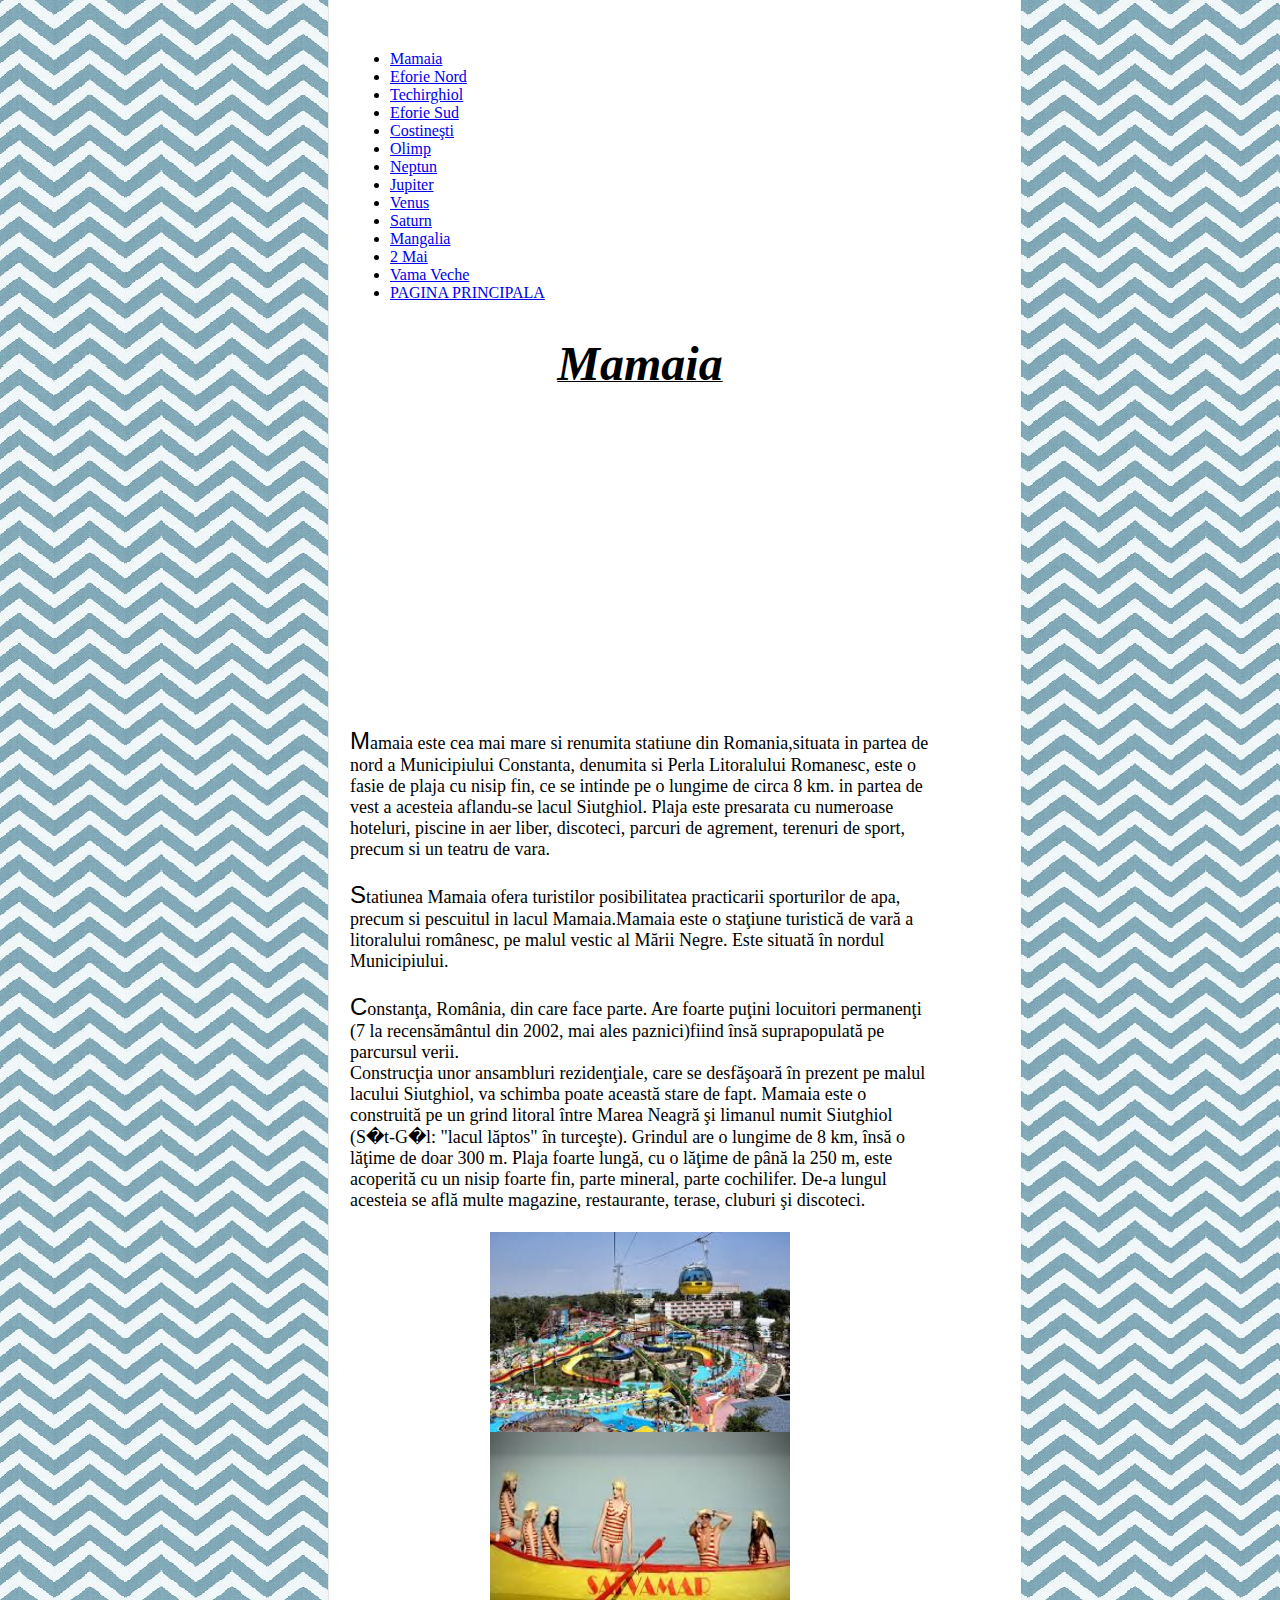
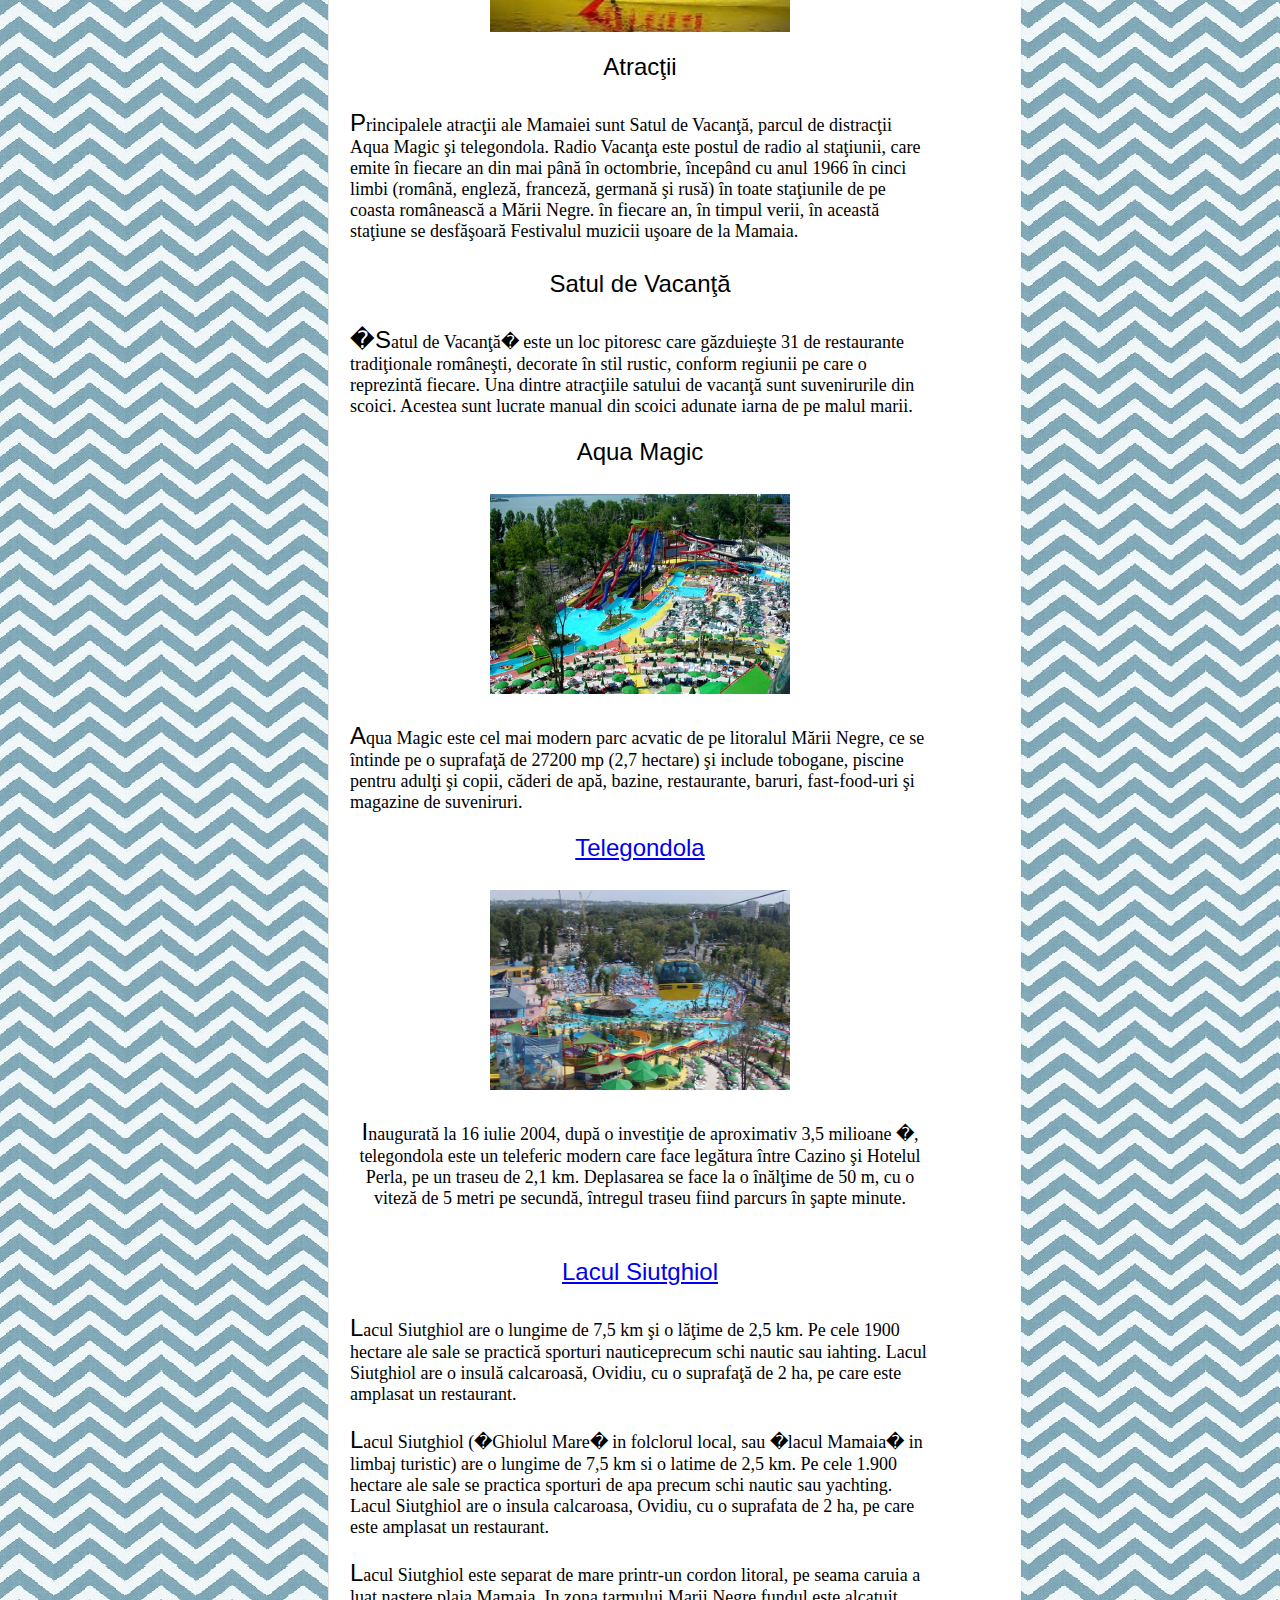
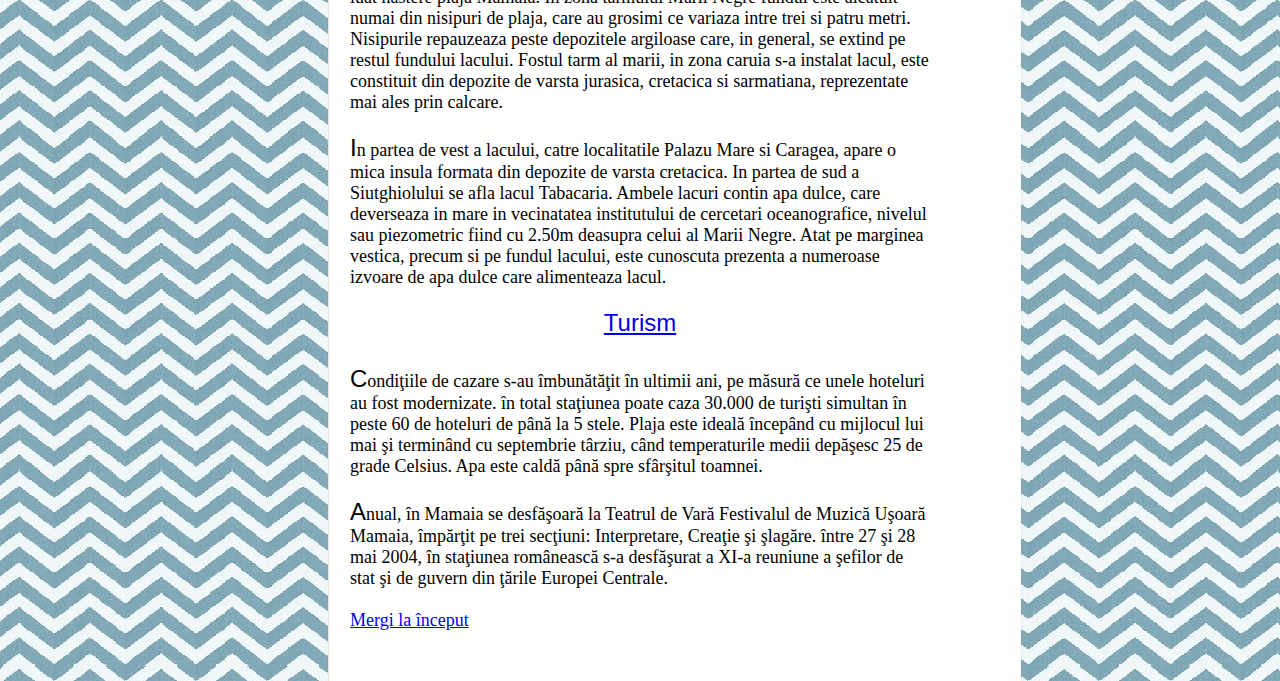
<file: Mamaia.html>
<html>
<head>
<title>
Mamaia

</title>
<div id="navcontainer">
<ul>
<li><A HREF="Mamaia.html">Mamaia</li></A>
<li><A HREF="Eforie Nord.html">Eforie Nord</li></A>
<li><A HREF="Techirghiol.html">Techirghiol</li></A>
<li><A HREF="Eforie Sud.html">Eforie Sud</li></A>
<li><A HREF="Costinesti.html">Costine&#351ti</li></A>
<li><A HREF="Olimp.html">Olimp</li></A>
<li><A HREF="Neptun.html">Neptun</li></A>
<li><A HREF="Jupiter.html">Jupiter</li></A>
<li><A HREF="Venus.html">Venus</li></A>
<li><A HREF="http://ro.wikipedia.org/wiki/Saturn,_Constan%C8%9Ba">Saturn</li></A>
<li><A HREF="Mangalia.html">Mangalia</li></A>
<li><A HREF="2 Mai.html">2 Mai</li></A>
<li><A HREF="Vama Veche.html">Vama Veche</li></A>
<li><a href="Index.html">PAGINA PRINCIPALA</a></li>
</ul>
</div>
</head>

<body  leftmargin="350" topmargin="50" background="blue.jpg" width:100% >
<BR>
<link rel="stylesheet" type="tabel/css" href="E:\tabel.css" />
<b><i><u><font size="24" face="times new roman" ><center>

Mamaia

</font></b></i></u>

<font size="4" face="times new roman" >
<br>
<embed src="https://www.youtube.com/embed/VyR5paVVxEA" autostart="true" width="560" height="315"/>
</center>
<br>
<font size="5" face="Georgia, Arial">M</font>amaia este cea mai mare si renumita statiune din Romania,situata in partea de nord a Municipiului Constanta, denumita si Perla Litoralului Romanesc, este o fasie de plaja cu nisip fin, ce se intinde pe o lungime de circa 8 km. in partea de vest a acesteia aflandu-se lacul Siutghiol. Plaja este presarata cu numeroase hoteluri, piscine in aer liber, discoteci, parcuri de agrement, terenuri de sport, precum si un teatru de vara.
<br>

<BR>
<font size="5" face="Georgia, Arial">S</font>tatiunea Mamaia ofera turistilor posibilitatea practicarii sporturilor de apa, precum si pescuitul in lacul Mamaia.Mamaia este o sta&#355iune turistic&#259 de var&#259 a litoralului rom&#226nesc, pe malul vestic al M&#259rii Negre. Este situat&#259 &#238n nordul Municipiului.
<BR>

<BR>
<font size="5" face="Georgia, Arial">C</font>onstan&#355a, Rom&#226nia, din care face parte. Are foarte pu&#355ini locuitori permanen&#355i (7 la recens&#259m&#226ntul din 2002, mai ales paznici)fiind &#238ns&#259 suprapopulat&#259 pe parcursul verii.<br> Construc&#355ia unor ansambluri reziden&#355iale, care se desf&#259&#351oar&#259 &#238n prezent pe malul lacului Siutghiol, va schimba poate aceast&#259 stare de fapt. Mamaia este o construit&#259 pe un grind litoral &#238ntre Marea Neagr&#259 &#351i limanul numit Siutghiol (S�t-G�l: "lacul l&#259ptos" &#238n turce&#351te). Grindul are o lungime de 8 km, &#238ns&#259 o l&#259&#355ime de doar 300 m. Plaja foarte lung&#259, cu o l&#259&#355ime de p&#226n&#259 la 250 m, este  acoperit&#259 cu un nisip foarte fin, parte mineral, parte cochilifer. De-a lungul acesteia se afl&#259 multe magazine, restaurante, terase, cluburi &#351i discoteci.
<BR>

<center>
<BR>
<img src="mamaia1.jpg" width="300" height="200">
<img src="mamaia2.jpg" width="300" height="200">
<BR>
<BR>
</center>
<font size="5" face="Georgia, Arial">
<center>
Atrac&#355ii
</center>
<BR>
P</FONT>rincipalele atrac&#355ii ale Mamaiei sunt Satul de Vacan&#355&#259, parcul de distrac&#355ii Aqua Magic &#351i telegondola. Radio Vacan&#355a este postul de radio al sta&#355iunii, care emite &#238n fiecare an din mai p&#226n&#259 &#238n octombrie, &#238ncep&#226nd cu anul 1966 &#238n cinci limbi (rom&#226n&#259, englez&#259, francez&#259, german&#259 &#351i rus&#259) &#238n toate sta&#355iunile de pe coasta rom&#226neasc&#259 a M&#259rii Negre. &#238n fiecare an, &#238n timpul verii, &#238n aceast&#259 sta&#355iune se desf&#259&#351oar&#259 Festivalul muzicii u&#351oare de la Mamaia.
<BR>

<font size="5" face="Georgia, Arial">
<center>
<BR>
Satul de Vacan&#355&#259
</center>
<BR>
�S</FONT>atul de Vacan&#355&#259� este un loc pitoresc care g&#259zduie&#351te 31 de restaurante tradi&#355ionale rom&#226ne&#351ti, decorate &#238n stil rustic, conform regiunii pe care o reprezint&#259 fiecare. Una dintre atrac&#355iile satului de vacan&#355&#259 sunt suvenirurile din scoici. Acestea sunt lucrate manual din scoici adunate iarna de pe malul marii.
<BR>
<BR>


<font size="5" face="Georgia, Arial"><center>
Aqua Magic
<BR>
<BR>
<img src="mamaia3.jpg" width="300" height="200">
<BR>
</center>
<BR>
A</FONT>qua Magic este cel mai modern parc acvatic de pe litoralul M&#259rii Negre, ce se &#238ntinde pe o suprafa&#355&#259 de 27200 mp (2,7 hectare) &#351i include tobogane, piscine pentru adul&#355i &#351i copii, c&#259deri de ap&#259, bazine, restaurante, baruri, fast-food-uri &#351i magazine de suveniruri.
<BR>
<BR>
<center>

<font size="5" face="Georgia, Arial">
<A HREF="http://constanta360.ro/telegondola-mamaia/">Telegondola</A>
<br>
<BR>
<img src="mamaia4.jpg" width="300" height="200">
<BR>
</centre>

<BR>
I</FONT>naugurat&#259 la 16 iulie 2004, dup&#259 o investi&#355ie de aproximativ 3,5 milioane �, telegondola este un teleferic modern care face leg&#259tura &#238ntre Cazino &#351i Hotelul Perla, pe un traseu de 2,1 km. Deplasarea se face la o &#238n&#259l&#355ime de 50 m, cu o vitez&#259 de 5 metri pe secund&#259, &#238ntregul traseu fiind parcurs &#238n &#351apte minute.
<BR>

<BR>
<font size="5" face="Georgia, Arial">
<BR>
<a href="http://ro.wikipedia.org/wiki/Limanul_Siutghiol">Lacul Siutghiol</a>
</center>
<BR>
L</FONT>acul Siutghiol are o lungime de 7,5 km &#351i o l&#259&#355ime de 2,5 km. Pe cele 1900 hectare ale sale se practic&#259 sporturi nauticeprecum schi nautic sau iahting. Lacul Siutghiol are o insul&#259 calcaroas&#259, Ovidiu, cu o suprafa&#355&#259 de 2 ha, pe care este amplasat un restaurant.
<BR>
<BR>
<font size="5" face="Georgia, Arial">L</font>acul Siutghiol (�Ghiolul Mare� in folclorul local, sau �lacul Mamaia� in limbaj turistic) are o lungime de 7,5 km si o latime de 2,5 km. Pe cele 1.900 hectare ale sale se practica sporturi de apa precum schi nautic sau yachting. Lacul Siutghiol are o insula calcaroasa, Ovidiu, cu o suprafata de 2 ha, pe care este amplasat un restaurant.
<BR>
<BR>
<font size="5" face="Georgia, Arial">L</font>acul Siutghiol este separat de mare printr-un cordon litoral, pe seama caruia a luat nastere plaja Mamaia. In zona tarmului Marii Negre fundul este alcatuit numai din nisipuri de plaja, care au grosimi ce variaza intre trei si patru metri. Nisipurile repauzeaza peste depozitele argiloase care, in general, se extind pe restul fundului lacului. Fostul tarm al marii, in zona caruia s-a instalat lacul, este constituit din depozite de varsta jurasica, cretacica si sarmatiana, reprezentate mai ales prin calcare.
<BR>
<BR>
<font size="5" face="Georgia, Arial">I</font>n partea de vest a lacului, catre localitatile Palazu Mare si Caragea, apare o mica insula formata din depozite de varsta cretacica. In partea de sud a Siutghiolului se afla lacul Tabacaria. Ambele lacuri contin apa dulce, care deverseaza in mare in vecinatatea institutului de cercetari oceanografice, nivelul sau piezometric fiind cu 2.50m deasupra celui al Marii Negre. Atat pe marginea vestica, precum si pe fundul lacului, este cunoscuta prezenta a numeroase izvoare de apa dulce care alimenteaza lacul.
<BR>
<BR>
<font size="5" face="Georgia, Arial">
<center>
<a href="http://www.romania.travel/ro/attractions/black-sea-resorts/#tab-id-1">Turism</a>
</center>
<BR>
C</FONT>ondi&#355iile de cazare s-au &#238mbun&#259t&#259&#355it &#238n ultimii ani, pe m&#259sur&#259 ce unele hoteluri au fost modernizate. &#238n total sta&#355iunea poate caza 30.000 de turi&#351ti simultan &#238n peste 60 de hoteluri de p&#226n&#259 la 5 stele. Plaja este ideal&#259 &#238ncep&#226nd cu mijlocul lui mai &#351i termin&#226nd cu septembrie t&#226rziu, c&#226nd temperaturile medii dep&#259&#351esc 25 de grade Celsius. Apa este cald&#259 p&#226n&#259 spre sf&#226r&#351itul toamnei.
<BR>
<br>
<font size="5" face="Georgia, Arial">A</font>nual, &#238n Mamaia se desf&#259&#351oar&#259 la Teatrul de Var&#259 Festivalul de Muzic&#259 U&#351oar&#259 Mamaia, &#238mp&#259r&#355it pe trei sec&#355iuni: Interpretare, Crea&#355ie &#351i &#351lag&#259re. &#238ntre 27 &#351i 28 mai 2004, &#238n sta&#355iunea rom&#226neasc&#259 s-a desf&#259&#351urat a XI-a reuniune a &#351efilor de stat &#351i de guvern din &#355&#259rile Europei Centrale.
<bR><br>

<a href="#top" align="right" size="3">Mergi la &#238nceput</a>
</left>
</body>
</html>
</file>
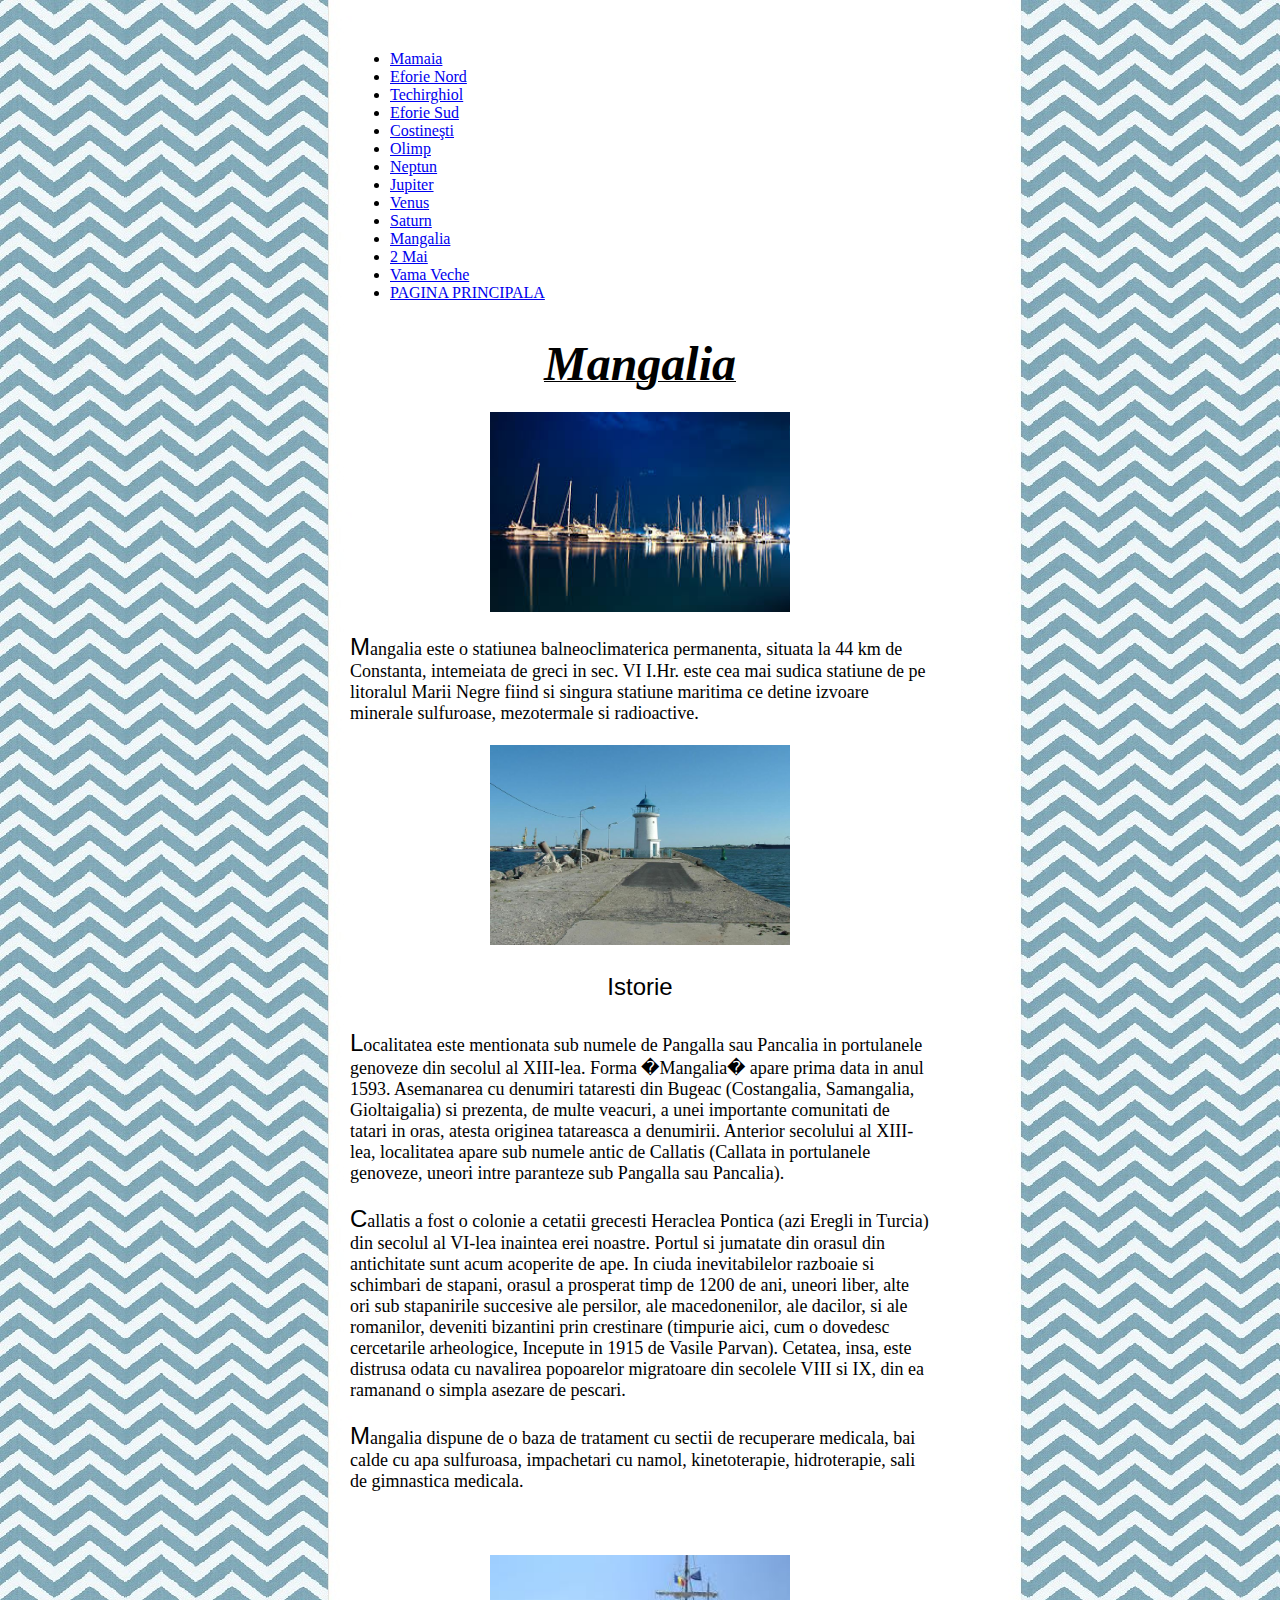
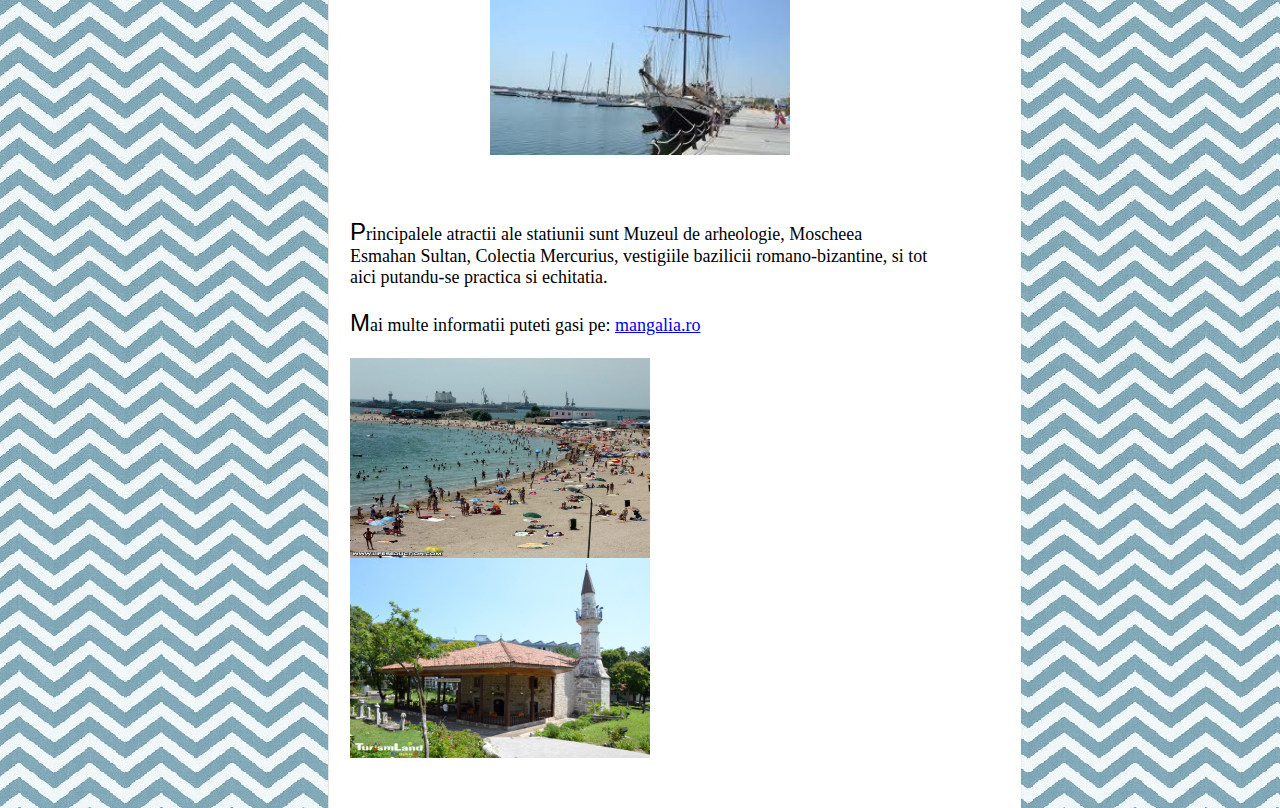
<file: Mangalia.html>
<html>
<head>
<title>

Mangalia
</title>
<div id="navcontainer">
<ul>
<li><A HREF="Mamaia.html">Mamaia</li></A>
<li><A HREF="Eforie Nord.html">Eforie Nord</li></A>
<li><A HREF="Techirghiol.html">Techirghiol</li></A>
<li><A HREF="Eforie Sud.html">Eforie Sud</li></A>
<li><A HREF="Costinesti.html">Costine&#351ti</li></A>
<li><A HREF="Olimp.html">Olimp</li></A>
<li><A HREF="Neptun.html">Neptun</li></A>
<li><A HREF="Jupiter.html">Jupiter</li></A>
<li><A HREF="Venus.html">Venus</li></A>
<li><A HREF="http://ro.wikipedia.org/wiki/Saturn,_Constan%C8%9Ba">Saturn</li></A>
<li><A HREF="Mangalia.html">Mangalia</li></A>
<li><A HREF="2 Mai.html">2 Mai</li></A>
<li><A HREF="Vama Veche.html">Vama Veche</li></A>
<li><a href="Index.html">PAGINA PRINCIPALA</a></li>
</ul>
</div>
</head>

<body  leftmargin="350" topmargin="50" background="blue.jpg" width:100% >
<BR>
<link rel="stylesheet" type="tabel/css" href="E:\tabel.css" />
<b><i><u><font size="24" face="times new roman" ><center>

Mangalia

</font></b></i></u></center>
<font size="4" face="times new roman" >

<center>
<br>
<img src="Mangalia.jpg" width="300" height="200">
<br>
</center>

<br>
<font size="5" face="Georgia, Arial">M</font>angalia este o statiunea balneoclimaterica permanenta, situata la 44 km de Constanta, intemeiata de greci in sec. VI I.Hr. este cea mai sudica statiune de pe litoralul Marii Negre fiind si singura statiune maritima ce detine izvoare minerale sulfuroase, mezotermale si radioactive.
<br>

<center>
<br>
<img src="Mangalia3.jpg" width="300" height="200">
<br>
<font size="5" face="Georgia, Arial"><br> 
Istorie
<br>
<br>
</center>

L</FONT>ocalitatea este mentionata sub numele de Pangalla sau Pancalia in portulanele genoveze din secolul al XIII-lea. Forma �Mangalia� apare prima data in anul 1593. Asemanarea cu denumiri tataresti din Bugeac (Costangalia, Samangalia, Gioltaigalia) si prezenta, de multe veacuri, a unei importante comunitati de tatari in oras, atesta originea tatareasca a denumirii. Anterior secolului al XIII-lea, localitatea apare sub numele antic de Callatis (Callata in portulanele genoveze, uneori intre paranteze sub Pangalla sau Pancalia).
<br>
<br>
<font size="5" face="Georgia, Arial">C</font>allatis a fost o colonie a cetatii grecesti Heraclea Pontica (azi Eregli in Turcia) din secolul al VI-lea inaintea erei noastre. Portul si jumatate din orasul din antichitate sunt acum acoperite de ape. In ciuda inevitabilelor razboaie si schimbari de stapani, orasul a prosperat timp de 1200 de ani, uneori liber, alte ori sub stapanirile succesive ale persilor, ale macedonenilor, ale dacilor, si ale romanilor, deveniti bizantini prin crestinare (timpurie aici, cum o dovedesc cercetarile arheologice, Incepute in 1915 de Vasile Parvan). Cetatea, insa, este distrusa odata cu navalirea popoarelor migratoare din secolele VIII si IX, din ea ramanand o simpla asezare de pescari.
<br>
<BR>
<font size="5" face="Georgia, Arial">M</font>angalia dispune de o baza de tratament cu sectii de recuperare medicala, bai calde cu apa sulfuroasa, impachetari cu namol, kinetoterapie, hidroterapie, sali de gimnastica medicala.
<BR>
<br>
<center>
<BR>
<br>
<img src="Mangalia4.jpg" width="300" height="200">
<BR>
<br>
</center>
<br>
<br>
<font size="5" face="Georgia, Arial">P</font>rincipalele atractii ale statiunii sunt Muzeul de arheologie, Moscheea Esmahan Sultan, Colectia Mercurius, vestigiile bazilicii romano-bizantine, si tot aici putandu-se practica si echitatia.
<BR>
<br>
<font size="5" face="Georgia, Arial">M</font>ai multe informatii puteti gasi pe: 
<A HREF="http://www.mangalia.ro/info-turist/">mangalia.ro</A>
<BR>
<BR>
<img src="Mangalia1.jpg" width="300" height="200">
<img src="Mangalia2.jpg" width="300" height="200"><BR>

</left>
</body>
</html>
</file>
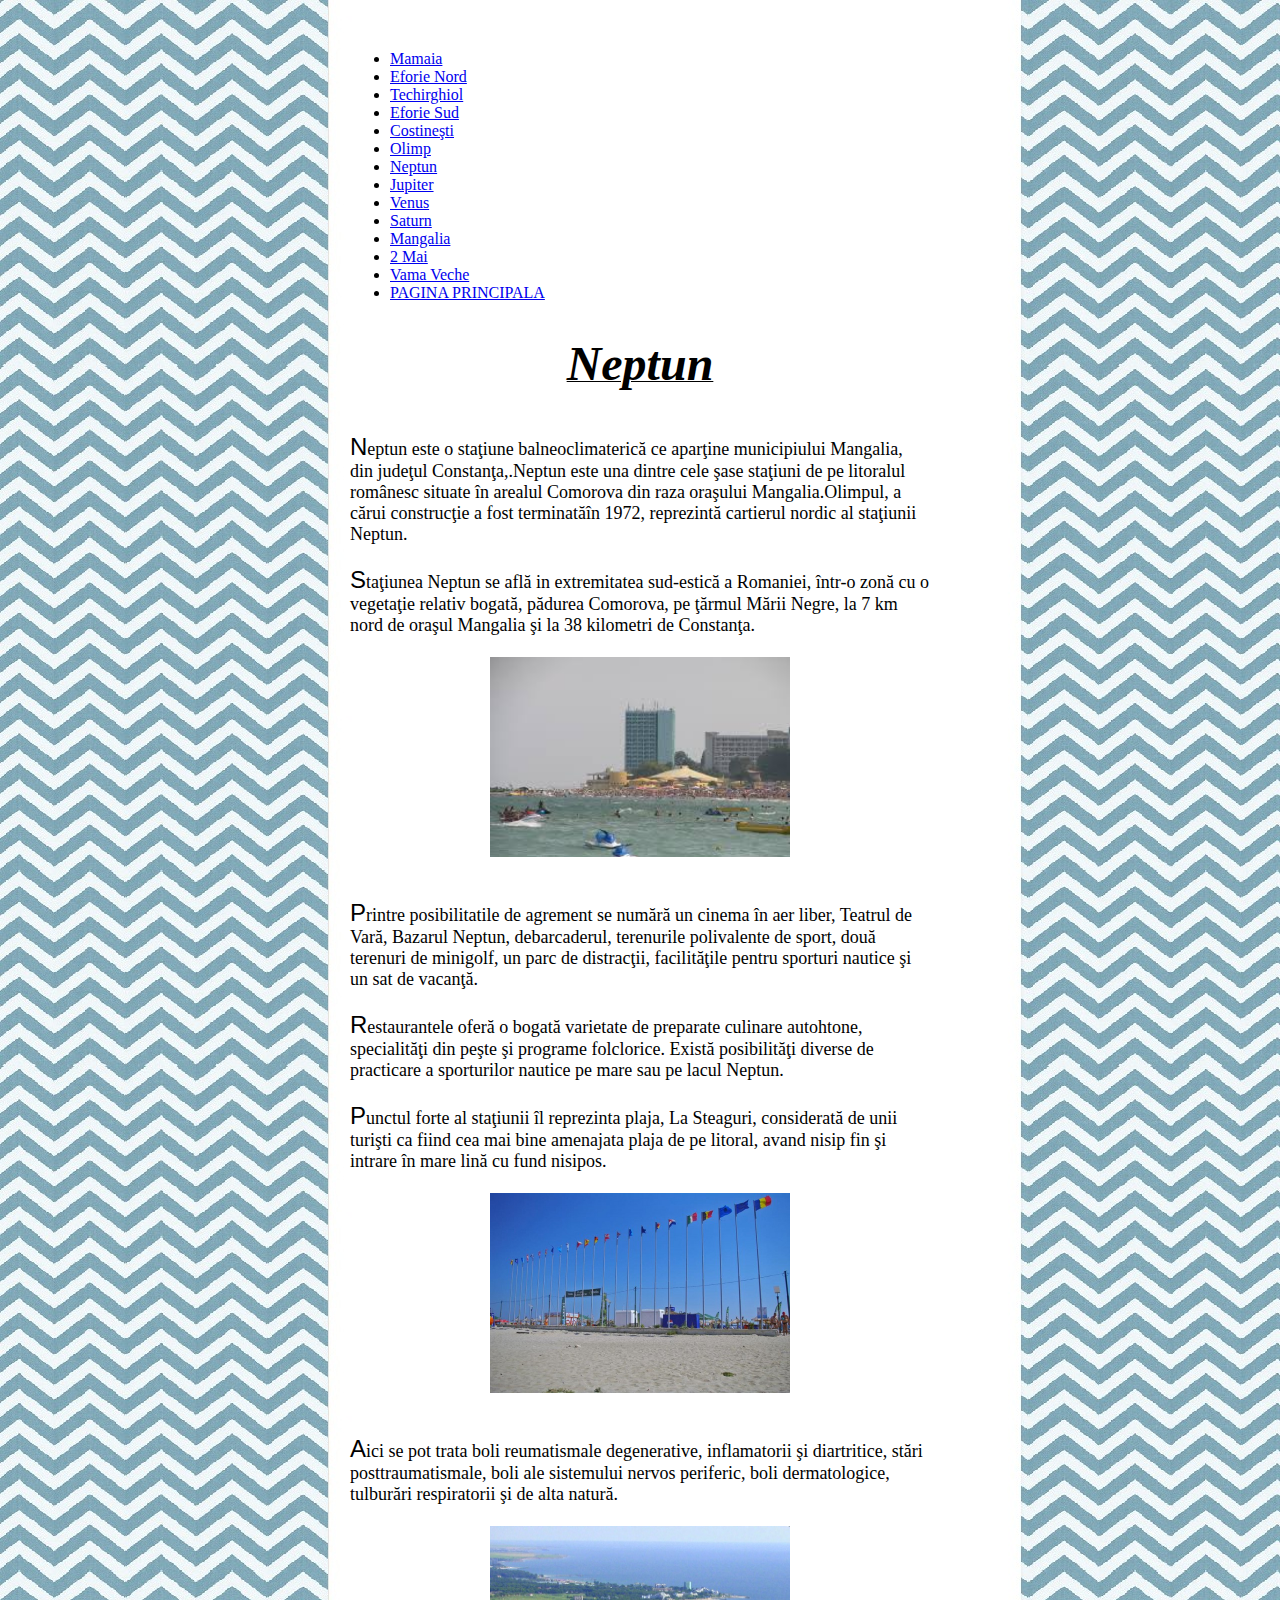
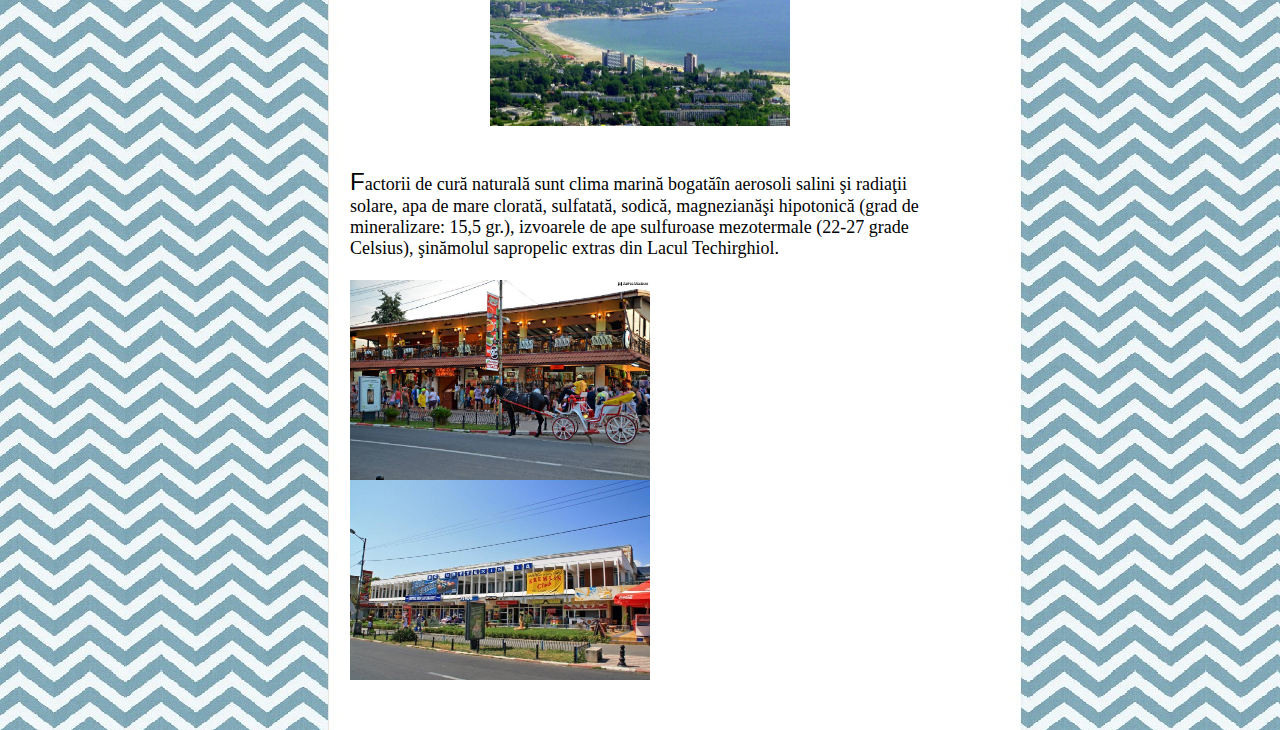
<file: Neptun.html>
<html>
<head>
<title>

Neptun

</title>
<div id="navcontainer">
<ul>
<li><A HREF="Mamaia.html">Mamaia</li></A>
<li><A HREF="Eforie Nord.html">Eforie Nord</li></A>
<li><A HREF="Techirghiol.html">Techirghiol</li></A>
<li><A HREF="Eforie Sud.html">Eforie Sud</li></A>
<li><A HREF="Costinesti.html">Costine&#351ti</li></A>
<li><A HREF="Olimp.html">Olimp</li></A>
<li><A HREF="Neptun.html">Neptun</li></A>
<li><A HREF="Jupiter.html">Jupiter</li></A>
<li><A HREF="Venus.html">Venus</li></A>
<li><A HREF="http://ro.wikipedia.org/wiki/Saturn,_Constan%C8%9Ba">Saturn</li></A>
<li><A HREF="Mangalia.html">Mangalia</li></A>
<li><A HREF="2 Mai.html">2 Mai</li></A>
<li><A HREF="Vama Veche.html">Vama Veche</li></A>
<li><a href="Index.html">PAGINA PRINCIPALA</a></li>
</ul>
</div>
</head>

<body  leftmargin="350" topmargin="50" background="blue.jpg" width:100% >
<BR>
<link rel="stylesheet" type="tabel/css" href="E:\tabel.css" />
<b><i><u><font size="24" face="times new roman" ><center>

Neptun

</font></b></i></u></center>

<font size="4" face="times new roman" >
<br>

<br>
<font size="5" face="Georgia, Arial">N</font>eptun este o sta&#355iune balneoclimateric&#259 ce apar&#355ine municipiului Mangalia, din jude&#355ul Constan&#355a,.Neptun este una dintre cele &#351ase sta&#355iuni de pe litoralul rom&#226nesc situate &#238n arealul Comorova din raza ora&#351ului Mangalia.Olimpul, a c&#259rui construc&#355ie a fost terminat&#259&#238n 1972, reprezint&#259 cartierul nordic al sta&#355iunii Neptun.
<br>

<br>
<font size="5" face="Georgia, Arial">S</font>ta&#355iunea Neptun se afl&#259 in extremitatea sud-estic&#259 a Romaniei, &#238ntr-o zon&#259 cu o vegeta&#355ie relativ bogat&#259, p&#259durea Comorova, pe &#355&#259rmul M&#259rii Negre, la 7 km nord de ora&#351ul Mangalia &#351i la 38 kilometri de Constan&#355a.
<br>

<br>
<center>
<img src="Neptun1.jpg" width="300" height="200">
</center>
<BR>

<br>
<font size="5" face="Georgia, Arial">P</font>rintre posibilitatile de agrement se num&#259r&#259 un cinema &#238n aer liber, Teatrul de Var&#259, Bazarul Neptun, debarcaderul, terenurile polivalente de sport, dou&#259 terenuri de minigolf, un parc de distrac&#355ii, facilit&#259&#355ile pentru sporturi nautice &#351i un sat de vacan&#355&#259. 
<BR>

<BR>
<font size="5" face="Georgia, Arial">R</font>estaurantele ofer&#259 o bogat&#259 varietate de preparate culinare autohtone, specialit&#259&#355i din pe&#351te &#351i programe folclorice. Exist&#259 posibilit&#259&#355i diverse de practicare a sporturilor nautice pe mare sau pe lacul Neptun.
<BR>

<br>
<font size="5" face="Georgia, Arial">P</font>unctul forte al sta&#355iunii &#238l reprezinta plaja, La Steaguri, considerat&#259 de unii turi&#351ti ca fiind cea mai bine amenajata plaja de pe litoral, avand nisip fin &#351i intrare &#238n mare lin&#259 cu fund nisipos.
<BR>

<center>
<BR>
<img src="Neptun2.jpg" width="300" height="200">
</center>
<BR>

<br>
<font size="5" face="Georgia, Arial">A</font>ici se pot trata boli reumatismale degenerative, inflamatorii &#351i diartritice, st&#259ri posttraumatismale, boli ale sistemului nervos periferic, boli dermatologice, tulbur&#259ri respiratorii &#351i de alta natur&#259.
<br>

<center>
<BR>
<img src="Neptun3.jpg" width="300" height="200">
</center>
<BR>

<br>
<font size="5" face="Georgia, Arial">F</font>actorii de cur&#259 natural&#259 sunt clima marin&#259 bogat&#259&#238n aerosoli salini &#351i radia&#355ii solare, apa de mare clorat&#259, sulfatat&#259, sodic&#259, magnezian&#259&#351i hipotonic&#259 (grad de mineralizare: 15,5 gr.), izvoarele de ape sulfuroase mezotermale (22-27 grade Celsius), &#351in&#259molul sapropelic extras din Lacul Techirghiol.
<BR>

<BR>

<img src="Neptun4.jpg" width="300" height="200">
<img src="Neptun5.jpg" width="300" height="200">

</left>
</body>
</html>
</file>
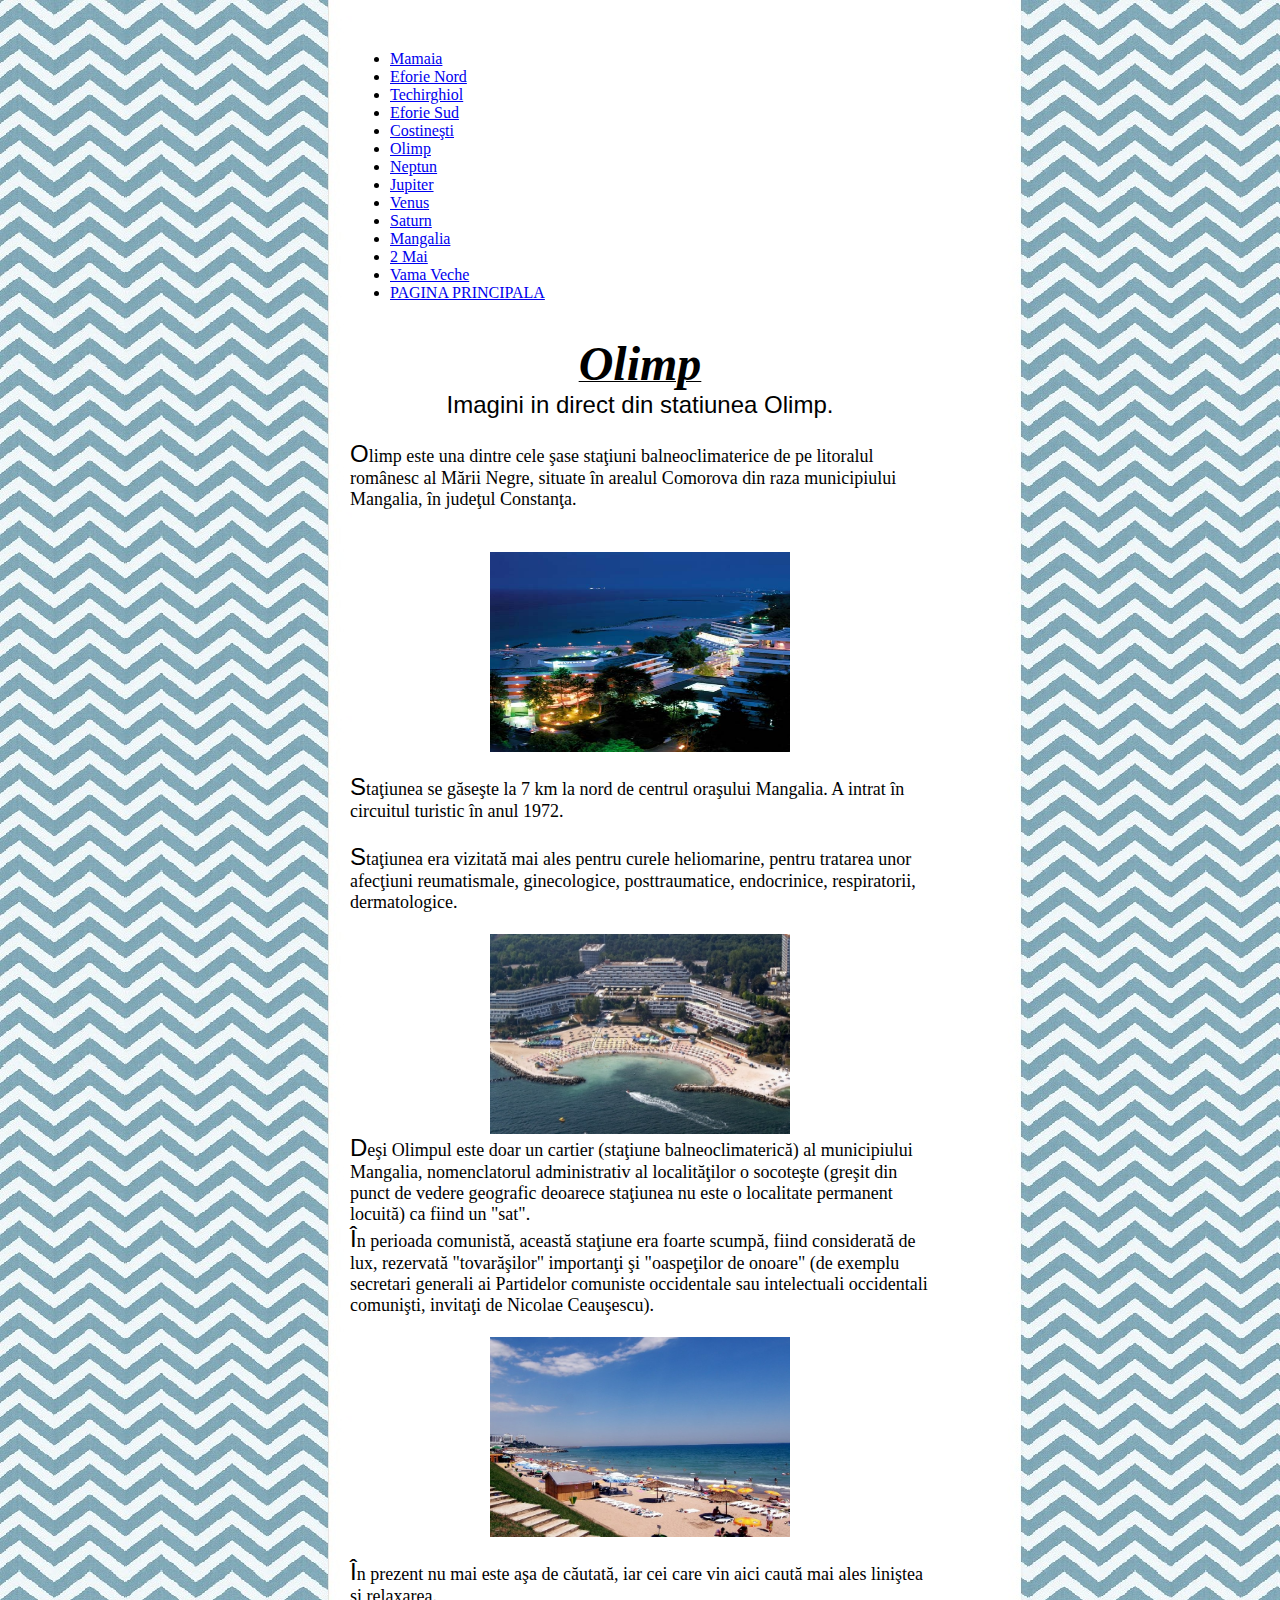
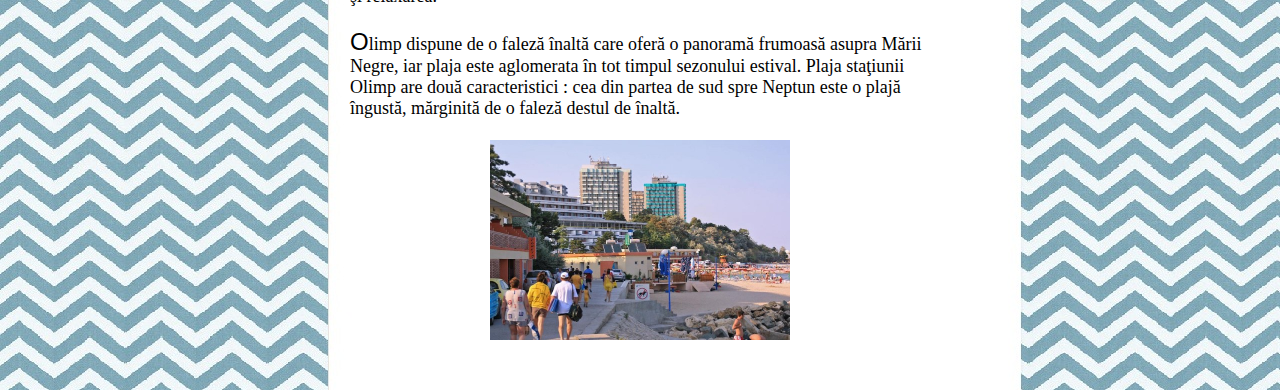
<file: Olimp.html>
<html>
<head>
<title>

Olimp
</title>
<div id="navcontainer">
<ul>
<li><A HREF="Mamaia.html">Mamaia</li></A>
<li><A HREF="Eforie Nord.html">Eforie Nord</li></A>
<li><A HREF="Techirghiol.html">Techirghiol</li></A>
<li><A HREF="Eforie Sud.html">Eforie Sud</li></A>
<li><A HREF="Costinesti.html">Costine&#351ti</li></A>
<li><A HREF="Olimp.html">Olimp</li></A>
<li><A HREF="Neptun.html">Neptun</li></A>
<li><A HREF="Jupiter.html">Jupiter</li></A>
<li><A HREF="Venus.html">Venus</li></A>
<li><A HREF="http://ro.wikipedia.org/wiki/Saturn,_Constan%C8%9Ba">Saturn</li></A>
<li><A HREF="Mangalia.html">Mangalia</li></A>
<li><A HREF="2 Mai.html">2 Mai</li></A>
<li><A HREF="Vama Veche.html">Vama Veche</li></A>
<li><a href="Index.html">PAGINA PRINCIPALA</a></li>
</ul>
</div>
</head>

<body  leftmargin="350" topmargin="50" background="blue.jpg" width:100% >
<BR>
<link rel="stylesheet" type="tabel/css" href="E:\tabel.css" />
<b><i><u><font size="24" face="times new roman" ><center>

Olimp

</font></b></i></u>


<font size="4" face="times new roman" >
<BR>
<font size="5" face="Georgia, Arial">Imagini in direct din statiunea Olimp.</font>
<script language="javascript" src="http://jurnalul.ro/webcam/olimp-217.html?width=300"></script>
</center>

<br>
<font size="5" face="Georgia, Arial">O</font>limp este una dintre cele &#351ase sta&#355iuni balneoclimaterice de pe litoralul rom&#226nesc al M&#259rii Negre, situate &#238n arealul Comorova din raza municipiului Mangalia, &#238n jude&#355ul Constan&#355a.<BR>
<BR>

<center>
<BR>
<img src="Olimp3.jpg" width="300" height="200">
<BR>
</center>

<BR>
<font size="5" face="Georgia, Arial">S</font>ta&#355iunea se g&#259se&#351te la 7 km la nord de centrul ora&#351ului Mangalia. A intrat &#238n circuitul turistic &#238n anul 1972. <BR>
<BR>
<font size="5" face="Georgia, Arial">S</font>ta&#355iunea era vizitat&#259 mai ales pentru curele heliomarine, pentru tratarea unor afec&#355iuni reumatismale, ginecologice, posttraumatice, endocrinice, respiratorii, dermatologice.
<BR>

<center>
<BR>
<img src="Olimp1.jpg" width="300" height="200">
<BR>
</center> 

<font size="5" face="Georgia, Arial">D</font>e&#351i Olimpul este doar un cartier (sta&#355iune balneoclimateric&#259) al municipiului Mangalia, nomenclatorul administrativ al localit&#259&#355ilor o socote&#351te (gre&#351it din punct de vedere geografic deoarece sta&#355iunea nu este o localitate permanent locuit&#259) ca fiind un "sat".<BR>
<font size="5" face="Georgia, Arial">&#206</font>n perioada comunist&#259, aceast&#259 sta&#355iune era foarte scump&#259, fiind considerat&#259 de lux, rezervat&#259 "tovar&#259&#351ilor" importan&#355i &#351i "oaspe&#355ilor de onoare" (de exemplu secretari generali ai Partidelor comuniste occidentale sau intelectuali occidentali comuni&#351ti, invita&#355i de Nicolae Ceau&#351escu). 
<BR>

<center>
<BR>
<img src="Olimp2.jpg" width="300" height="200"
<BR>
</center>

<BR>
<font size="5" face="Georgia, Arial">&#206</font>n prezent nu mai este a&#351a de c&#259utat&#259, iar cei care vin aici caut&#259 mai ales lini&#351tea &#351i relaxarea.
<BR>

<BR>
<font size="5" face="Georgia, Arial">O</font>limp dispune de o falez&#259 &#238nalt&#259 care ofer&#259 o panoram&#259 frumoas&#259 asupra M&#259rii Negre, iar plaja este aglomerata &#238n tot timpul sezonului estival. Plaja sta&#355iunii Olimp are dou&#259 caracteristici : cea din partea de sud spre Neptun este o plaj&#259 &#238ngust&#259, m&#259rginit&#259 de o falez&#259 destul de &#238nalt&#259. 
<BR>

<center>
<BR>
<img src="Olimp4.jpg" width="300" height="200">
<BR>
</center>
</left>
</body>
</html>
</file>
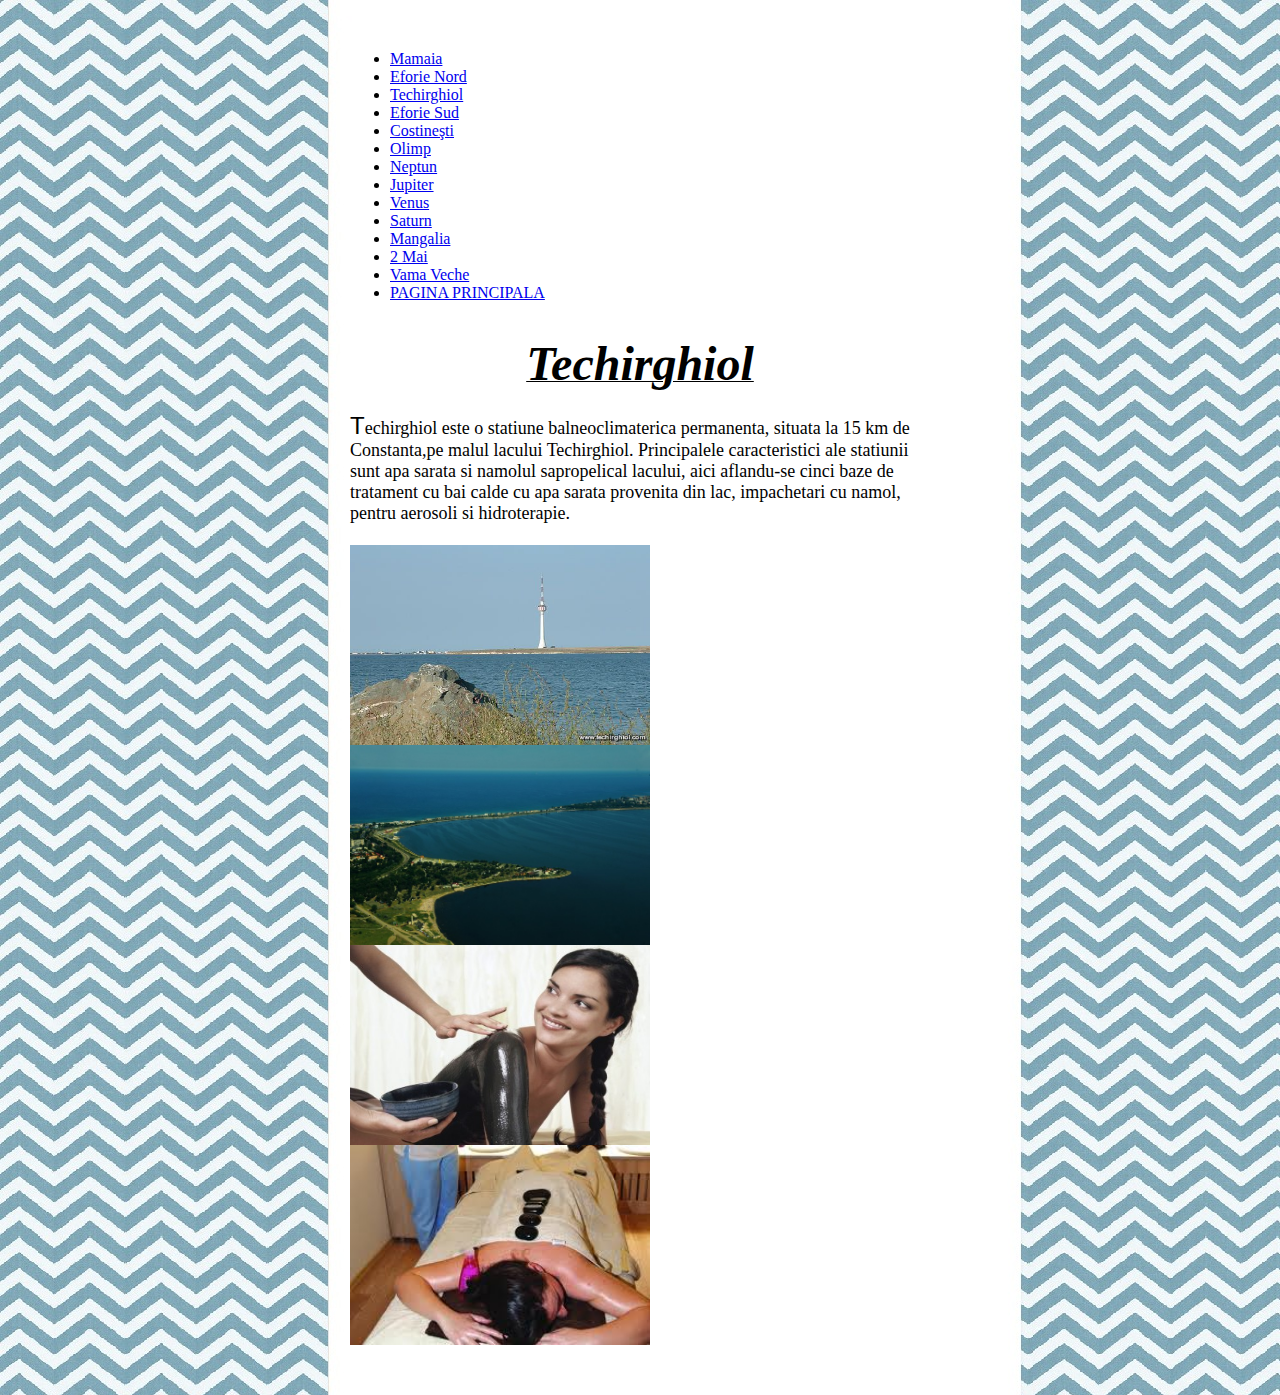
<file: Techirghiol.html>
<html>
<head>
<title>

Techirghiol
</title>
<div id="navcontainer">
<ul>
<li><A HREF="Mamaia.html">Mamaia</li></A>
<li><A HREF="Eforie Nord.html">Eforie Nord</li></A>
<li><A HREF="Techirghiol.html">Techirghiol</li></A>
<li><A HREF="Eforie Sud.html">Eforie Sud</li></A>
<li><A HREF="Costinesti.html">Costine&#351ti</li></A>
<li><A HREF="Olimp.html">Olimp</li></A>
<li><A HREF="Neptun.html">Neptun</li></A>
<li><A HREF="Jupiter.html">Jupiter</li></A>
<li><A HREF="Venus.html">Venus</li></A>
<li><A HREF="http://ro.wikipedia.org/wiki/Saturn,_Constan%C8%9Ba">Saturn</li></A>
<li><A HREF="Mangalia.html">Mangalia</li></A>
<li><A HREF="2 Mai.html">2 Mai</li></A>
<li><A HREF="Vama Veche.html">Vama Veche</li></A>
<li><a href="Index.html">PAGINA PRINCIPALA</a></li>
</ul>
</div>
</head>

<body  leftmargin="350" topmargin="50" background="blue.jpg" width:100% >
<BR>
<link rel="stylesheet" type="tabel/css" href="E:\tabel.css" />
<b><i><u><font size="24" face="times new roman" ><center>

Techirghiol

</font></b></i></u></center>

<font size="4" face="times new roman" >
<br>
<font size="5" face="Georgia, Arial">T</font>echirghiol este o statiune balneoclimaterica permanenta, situata la 15 km de Constanta,pe malul lacului Techirghiol. Principalele caracteristici ale statiunii sunt apa sarata si namolul sapropelical lacului, aici aflandu-se cinci baze de tratament cu bai calde cu apa sarata provenita din lac, impachetari cu namol, pentru aerosoli si hidroterapie.
<BR>
<BR>
<img src="Techirghiol1.jpg" width="300" height="200">
<img src="Techirghiol2.jpg" width="300" height="200">
<BR>
<img src="Techirghiol3.jpg" width="300" height="200">
<img src="Techirghiol4.jpg" width="300" height="200">
</left>
</body>
</html>
</file>
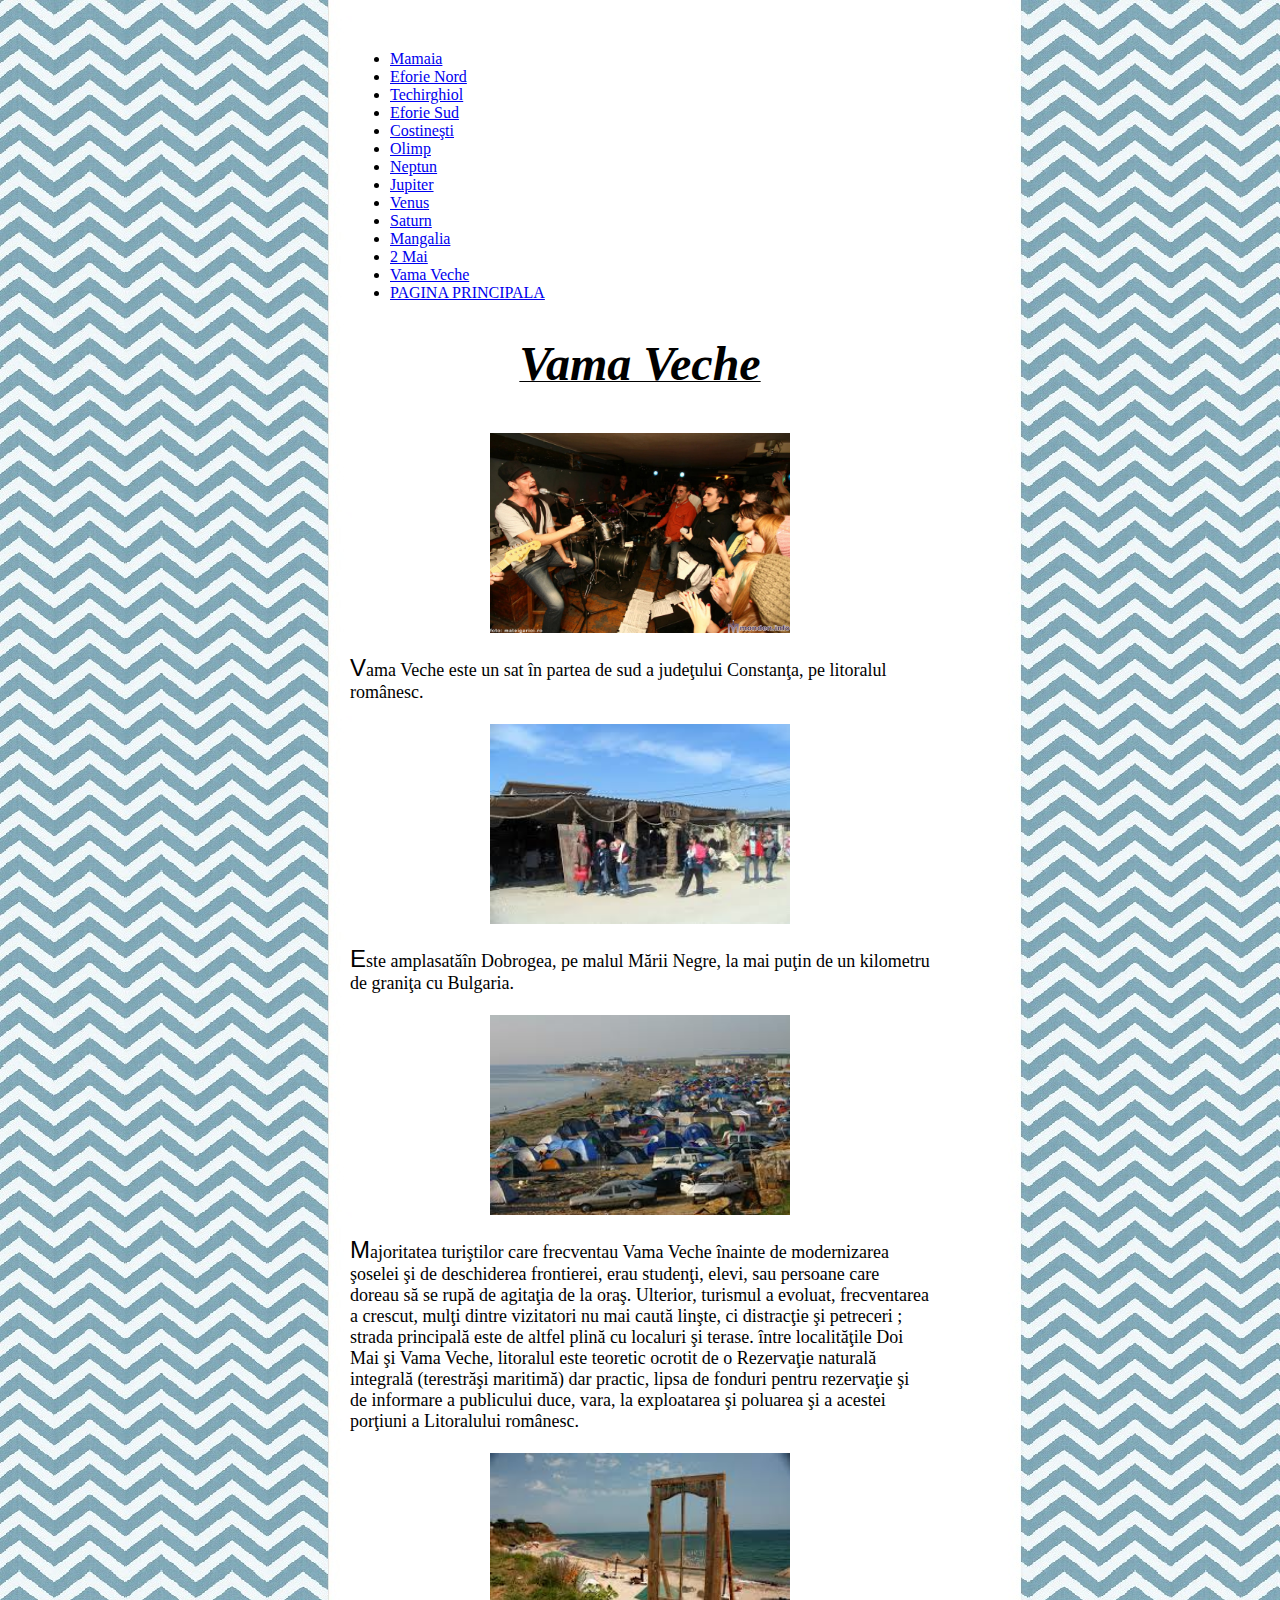
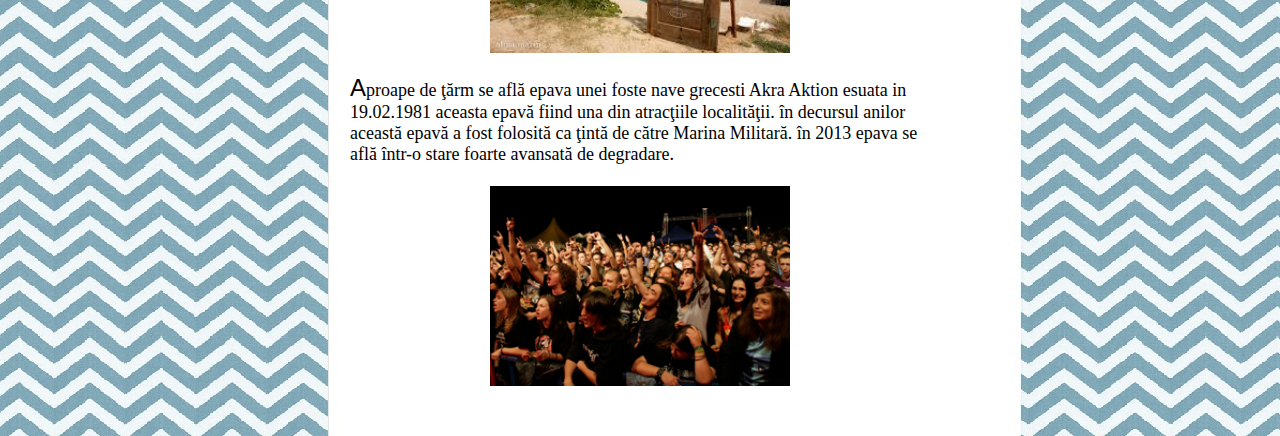
<file: Vama Veche.html>
<html>
<head>
<title>

Vama Veche
</title>
<div id="navcontainer">
<ul>
<li><A HREF="Mamaia.html">Mamaia</li></A>
<li><A HREF="Eforie Nord.html">Eforie Nord</li></A>
<li><A HREF="Techirghiol.html">Techirghiol</li></A>
<li><A HREF="Eforie Sud.html">Eforie Sud</li></A>
<li><A HREF="Costinesti.html">Costine&#351ti</li></A>
<li><A HREF="Olimp.html">Olimp</li></A>
<li><A HREF="Neptun.html">Neptun</li></A>
<li><A HREF="Jupiter.html">Jupiter</li></A>
<li><A HREF="Venus.html">Venus</li></A>
<li><A HREF="http://ro.wikipedia.org/wiki/Saturn,_Constan%C8%9Ba">Saturn</li></A>
<li><A HREF="Mangalia.html">Mangalia</li></A>
<li><A HREF="2 Mai.html">2 Mai</li></A>
<li><A HREF="Vama Veche.html">Vama Veche</li></A>
<li><a href="Index.html">PAGINA PRINCIPALA</a></li>
</ul>
</div>
</head>

<body  leftmargin="350" topmargin="50" background="blue.jpg" width:100% >
<BR>
<link rel="stylesheet" type="tabel/css" href="E:\tabel.css" />
<b><i><u><font size="24" face="times new roman" ><center>

Vama Veche

</font></b></i></u></center>
<font size="4" face="times new roman" >
<br>

<center>
<br>
<img src="Vama Veche5.jpg" width="300" height="200">
<br>
</center>

<br>
<font size="5" face="Georgia, Arial">V</font>ama Veche  este un sat &#238n partea de sud a jude&#355ului Constan&#355a, pe litoralul rom&#226nesc.
<BR>

<center>
<BR>
<img src="Vama Veche1.jpg" width="300" height="200">
<BR>
</center>

<BR>
<font size="5" face="Georgia, Arial">E</font>ste amplasat&#259&#238n Dobrogea, pe malul M&#259rii Negre, la mai pu&#355in de un kilometru de grani&#355a cu Bulgaria.
<BR>

<center>
<BR>
<img src="Vama Veche2.jpg" width="300" height="200">
<BR>
</center>

<BR>
<font size="5" face="Georgia, Arial">M</font>ajoritatea turi&#351tilor care frecventau Vama Veche &#238nainte de modernizarea &#351oselei &#351i de deschiderea frontierei, erau studen&#355i, elevi, sau persoane care doreau s&#259 se rup&#259 de agita&#355ia de la ora&#351. Ulterior, turismul a evoluat, frecventarea a crescut, mul&#355i dintre vizitatori nu mai caut&#259 lin&#351te, ci distrac&#355ie &#351i petreceri ; strada principal&#259 este de altfel plin&#259 cu localuri &#351i terase. &#238ntre localit&#259&#355ile Doi Mai &#351i Vama Veche, litoralul este teoretic ocrotit de o Rezerva&#355ie natural&#259 integral&#259 (terestr&#259&#351i maritim&#259) dar practic, lipsa de fonduri pentru rezerva&#355ie &#351i de informare a publicului duce, vara, la exploatarea &#351i poluarea &#351i a acestei por&#355iuni a Litoralului rom&#226nesc.
<BR>

<center>
<BR>
<img src="Vama Veche3.jpg" width="300" height="200">
<BR>
</center>

<BR>
<font size="5" face="Georgia, Arial">A</font>proape de &#355&#259rm se afl&#259 epava unei foste nave grecesti Akra Aktion esuata in 19.02.1981 aceasta epav&#259 fiind una din atrac&#355iile localit&#259&#355ii. &#238n decursul anilor aceast&#259 epav&#259 a fost folosit&#259 ca &#355int&#259 de c&#259tre Marina Militar&#259. &#238n 2013 epava se afl&#259 &#238ntr-o stare foarte avansat&#259 de degradare.
<BR>

<center>
<BR>
<img src="Vama Veche4.jpg" width="300" height="200">
<BR>
</center>
</left>
</body>
</html>
</file>
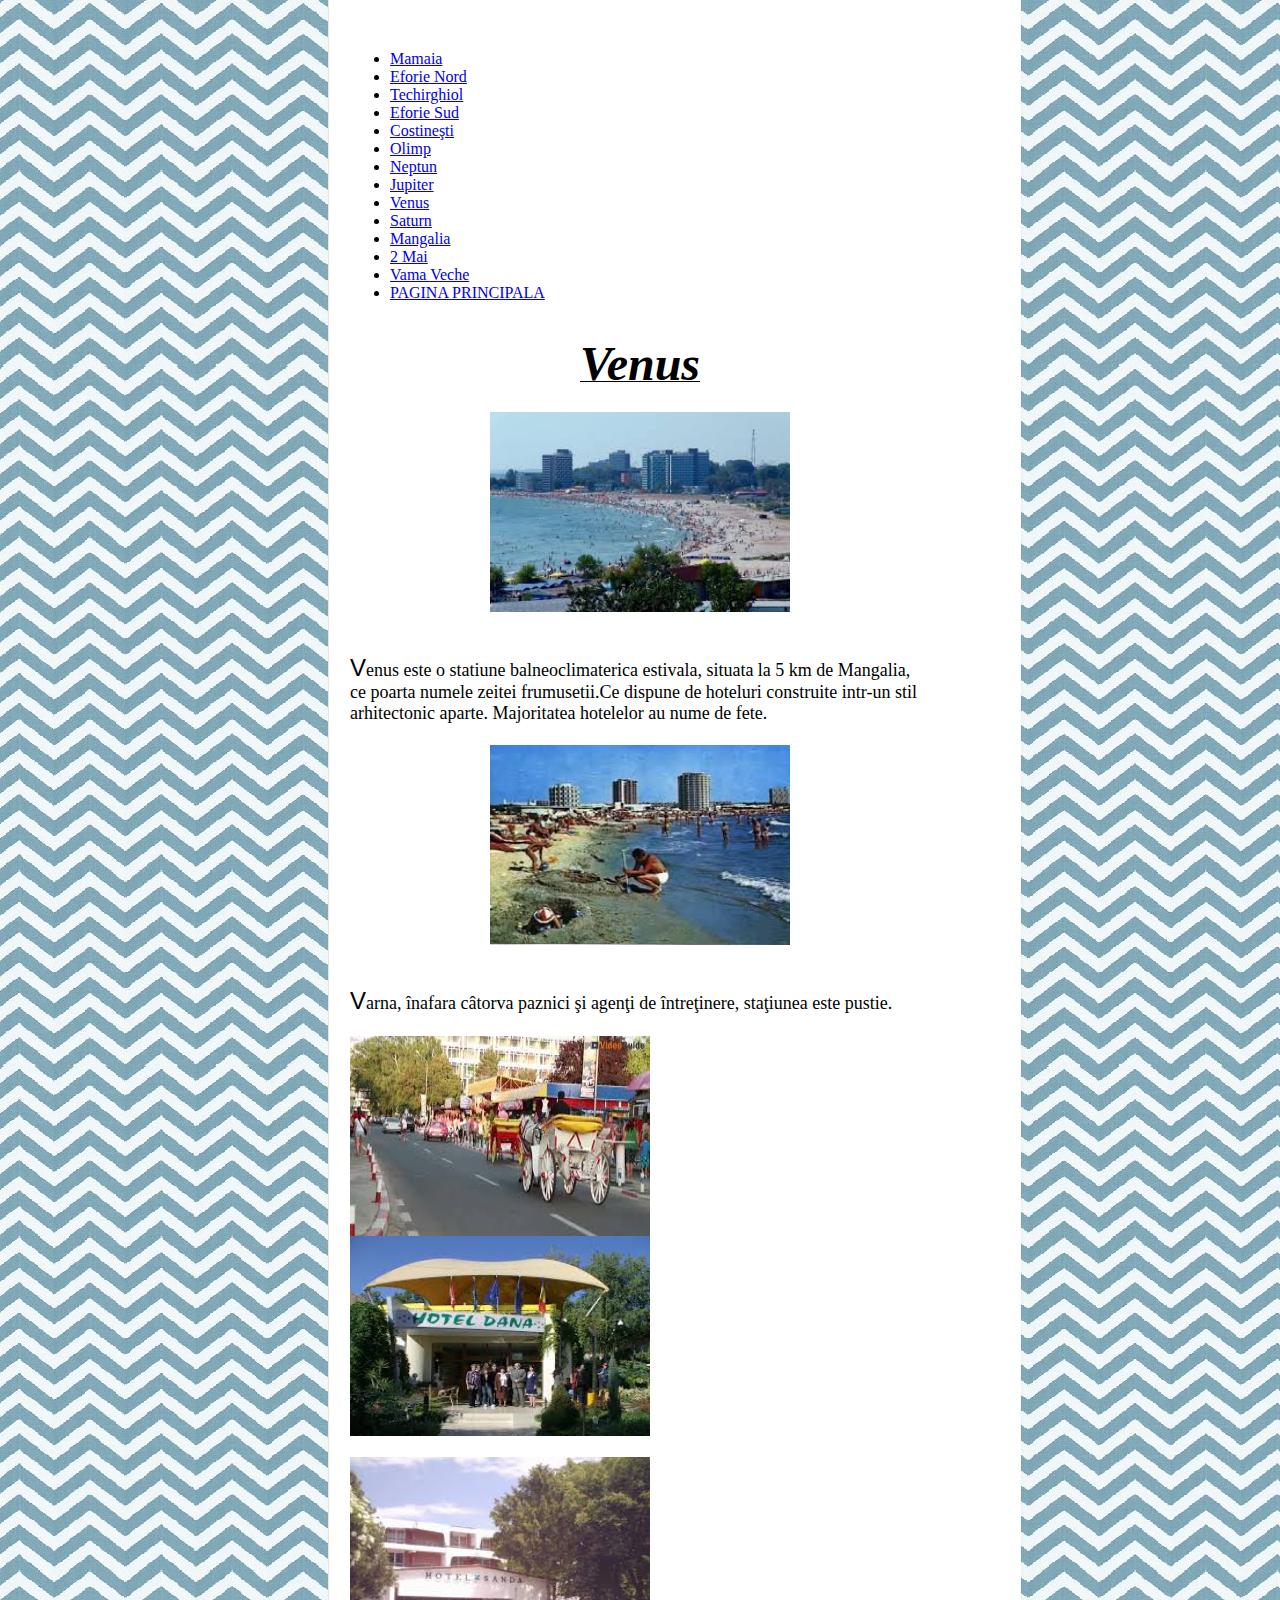
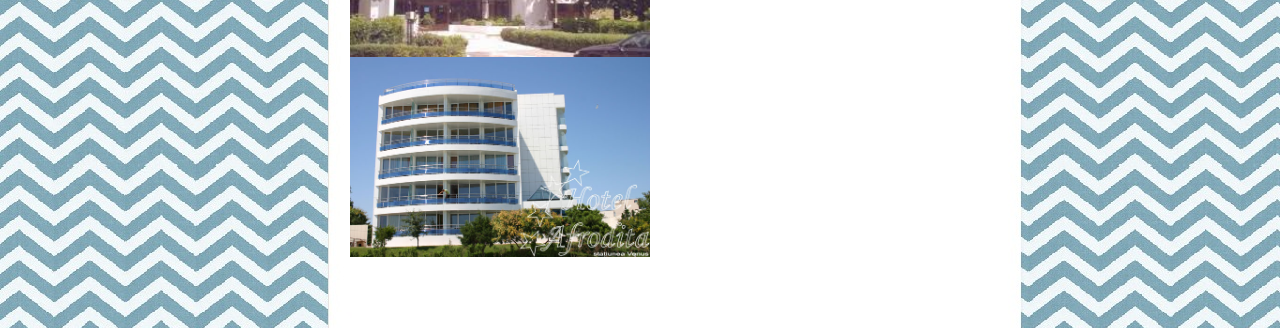
<file: Venus.html>
<html>
<head>
<title>

Venus
</title>
<div id="navcontainer">
<ul>
<li><A HREF="Mamaia.html">Mamaia</li></A>
<li><A HREF="Eforie Nord.html">Eforie Nord</li></A>
<li><A HREF="Techirghiol.html">Techirghiol</li></A>
<li><A HREF="Eforie Sud.html">Eforie Sud</li></A>
<li><A HREF="Costinesti.html">Costine&#351ti</li></A>
<li><A HREF="Olimp.html">Olimp</li></A>
<li><A HREF="Neptun.html">Neptun</li></A>
<li><A HREF="Jupiter.html">Jupiter</li></A>
<li><A HREF="Venus.html">Venus</li></A>
<li><A HREF="http://ro.wikipedia.org/wiki/Saturn,_Constan%C8%9Ba">Saturn</li></A>
<li><A HREF="Mangalia.html">Mangalia</li></A>
<li><A HREF="2 Mai.html">2 Mai</li></A>
<li><A HREF="Vama Veche.html">Vama Veche</li></A>
<li><a href="Index.html">PAGINA PRINCIPALA</a></li>
</ul>
</div>
</head>

<body  leftmargin="350" topmargin="50" background="blue.jpg" width:100% >
<BR>
<link rel="stylesheet" type="tabel/css" href="E:\tabel.css" />
<b><i><u><font size="24" face="times new roman" ><center>

Venus

</font></b></i></u></center>

<font size="4" face="times new roman" >

<br>
<center>
<img src="Venus1.jpg" width="300" height="200">
</center>
<BR>

<BR>
<font size="5" face="Georgia, Arial">V</font>enus este o statiune balneoclimaterica estivala, situata la 5 km de Mangalia, ce poarta numele zeitei frumusetii.Ce dispune de hoteluri construite intr-un stil arhitectonic aparte. Majoritatea hotelelor au nume de fete.
<BR>

<BR>
<center>
<img src="Venus2.jpg" width="300" height="200">
</center>
<BR>

<BR>
<font size="5" face="Georgia, Arial">V</font>arna, &#238nafara c&#226torva paznici &#351i agen&#355i de &#238ntre&#355inere, sta&#355iunea este pustie.
<BR>

<BR>
<img src="Venus3.jpg" width="300" height="200">
<img src="Venus4.jpg" width="300" height="200">
<BR>

<BR>
<img src="Venus6.jpg" width="300" height="200">
<img src="Venus5.jpg" width="300" height="200">
<BR>

<BR>
</left>
</body>
</html>
</file>
